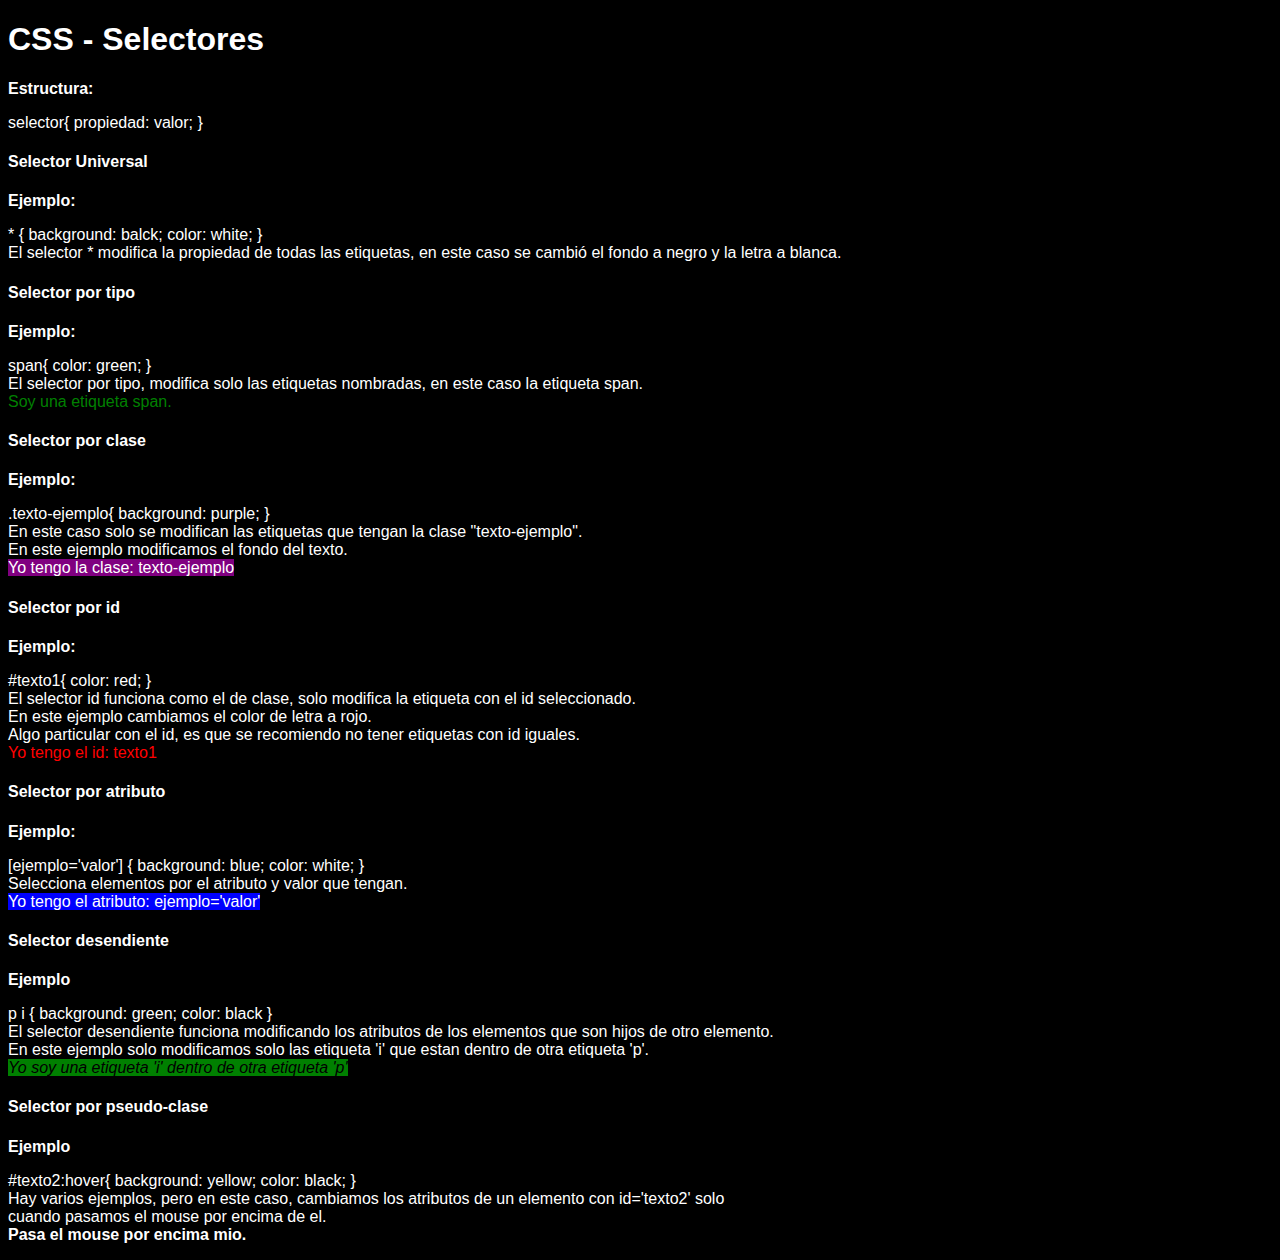
<file: css/00-selector.html>
<!DOCTYPE html>
<html lang="es">
<head>
    <meta charset="UTF-8">
    <meta http-equiv="X-UA-Compatible" content="IE=edge">
    <meta name="viewport" content="width=device-width, initial-scale=1.0">
    <link rel="stylesheet" href="00-selector.css">
    <title>Desarrollo Web/CSS - Selectores</title>
</head>
<body>
    <h1>CSS - Selectores</h1>
    <b>Estructura:</b>
    <p>
        selector{
            propiedad: valor;
        }
    </p>
    <h4>Selector Universal</h4>
    <b>Ejemplo:</b>
    <p>
        * {
            background: balck;
            color: white;
        } <br>
        El selector * modifica la propiedad de todas las etiquetas, en este caso se cambió el fondo a negro y la letra a blanca.
    </p>
    <h4>Selector por tipo</h4>
    <b>Ejemplo:</b>
    <p>
        span{
            color: green;
        } <br>
        El selector por tipo, modifica solo las etiquetas nombradas, en este caso la etiqueta span. <br> 
        <span>Soy una etiqueta span.</span>
    </p>
    <h4>Selector por clase</h4>
    <b>Ejemplo:</b>
    <p>
        .texto-ejemplo{
            background: purple;
        } <br>
        En este caso solo se modifican las etiquetas que tengan la clase "texto-ejemplo". <br>
        En este ejemplo modificamos el fondo del texto. <br>
        <span class="texto-ejemplo" >Yo tengo la clase: texto-ejemplo</span>
    </p>
    <h4>Selector por id</h4>
    <b>Ejemplo:</b>
    <p>
        #texto1{
            color: red;
        } <br>
        El selector id funciona como el de clase, solo modifica la etiqueta con el id seleccionado. <br>
        En este ejemplo cambiamos el color de letra a rojo. <br>
        Algo particular con el id, es que se recomiendo no tener etiquetas con id iguales. <br>
        <span id="texto1" >Yo tengo el id: texto1</span>
    </p>
    <h4>Selector por atributo</h4>
    <b>Ejemplo:</b>
    <p>
        [ejemplo='valor'] {
            background: blue;
            color: white;
        } <br>
        Selecciona elementos por el atributo y valor que tengan. <br>
        <span ejemplo='valor' >Yo tengo el atributo: ejemplo='valor'</span>
    </p>
    <h4>Selector desendiente</h4>
    <b>Ejemplo</b>
    <p>
        p i {
            background: green;
            color: black
        } <br>
        El selector desendiente funciona modificando los atributos de los elementos que son hijos de otro elemento. <br>
        En este ejemplo solo modificamos solo las etiqueta 'i' que estan dentro de otra etiqueta 'p'. <br>
        <i>Yo soy una etiqueta 'i' dentro de otra etiqueta 'p'</i> 
    </p>
    <h4>Selector por pseudo-clase</h4>
    <b>Ejemplo</b>
    <p>
        #texto2:hover{
            background: yellow;
            color: black;
        } <br>
        Hay varios ejemplos, pero en este caso, cambiamos los atributos de un elemento con id='texto2' solo <br>
        cuando pasamos el mouse por encima de el. <br>
        <b id="texto2" >Pasa el mouse por encima mio.</b>
    </p>
</body>
</html>
</file>
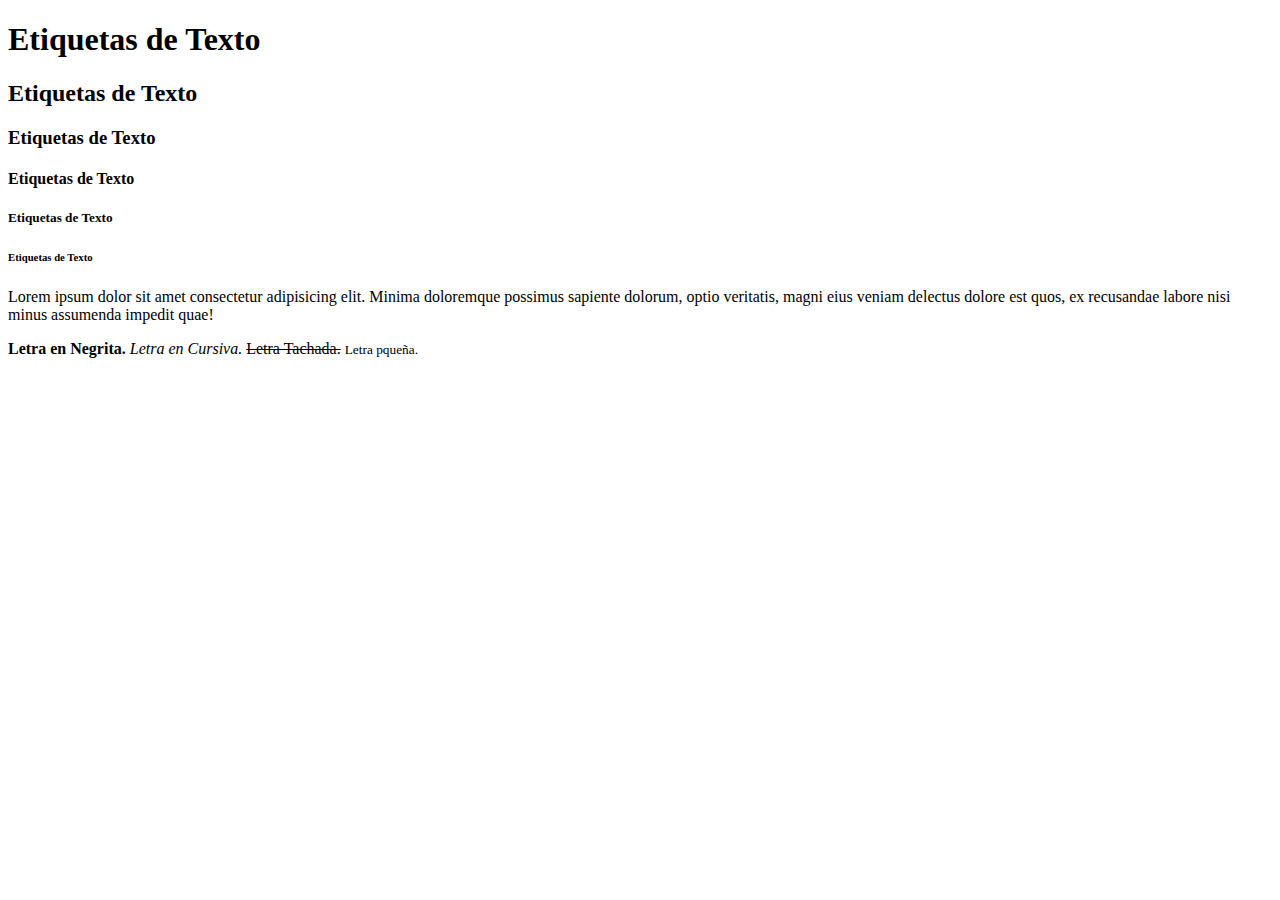
<file: html/00-holamundo.html>
<!DOCTYPE html>
<html lang="es">
<head>
    <meta charset="UTF-8">
    <meta http-equiv="X-UA-Compatible" content="IE=edge">
    <meta name="viewport" content="width=device-width, initial-scale=1.0">
    <title>Desarrollo Web/HTML - holaMundo</title>
</head>
<body>
    <h1>Etiquetas de Texto</h1>
    <h2>Etiquetas de Texto</h2>
    <h3>Etiquetas de Texto</h3>
    <h4>Etiquetas de Texto</h4>
    <h5>Etiquetas de Texto</h5>
    <h6>Etiquetas de Texto</h6>
    <p>Lorem ipsum dolor sit amet consectetur adipisicing elit. 
        Minima doloremque possimus sapiente dolorum, optio veritatis, 
        magni eius veniam delectus dolore est quos, ex recusandae labore 
        nisi minus assumenda impedit quae!</p>
    <b>Letra en Negrita.</b>
    <i>Letra en Cursiva.</i>
    <strike>Letra Tachada.</strike>
    <small>Letra pqueña.</small>
</body>
</html>
</file>
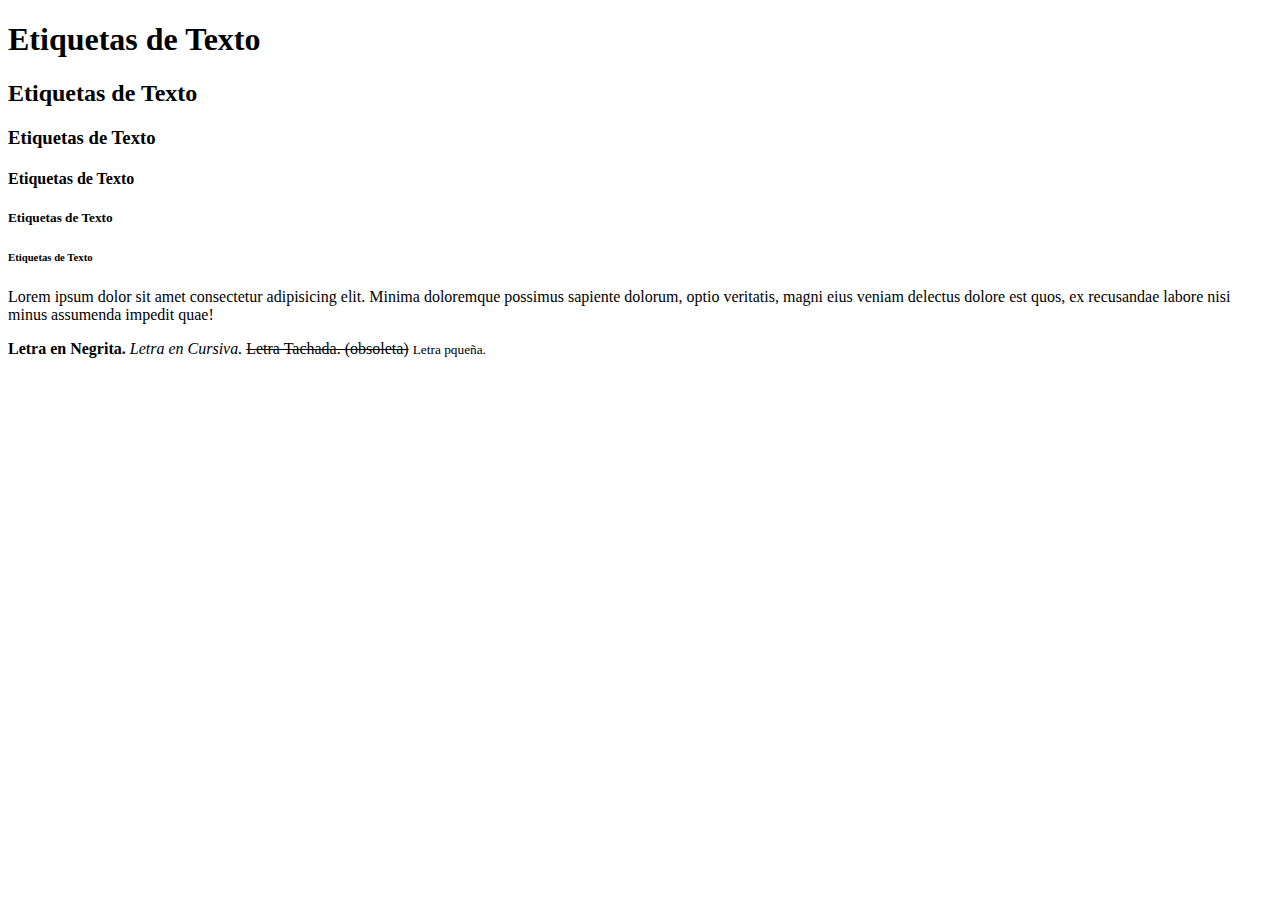
<file: html/00-texto.html>
<!DOCTYPE html>
<html lang="es">
<head>
    <meta charset="UTF-8">
    <meta http-equiv="X-UA-Compatible" content="IE=edge">
    <meta name="viewport" content="width=device-width, initial-scale=1.0">
    <title>Desarrollo Web/HTML - Etiquetas de Texto</title>
</head>
<body>
    <h1>Etiquetas de Texto</h1>
    <h2>Etiquetas de Texto</h2>
    <h3>Etiquetas de Texto</h3>
    <h4>Etiquetas de Texto</h4>
    <h5>Etiquetas de Texto</h5>
    <h6>Etiquetas de Texto</h6>
    <p>
        Lorem ipsum dolor sit amet consectetur adipisicing elit. 
        Minima doloremque possimus sapiente dolorum, optio veritatis, 
        magni eius veniam delectus dolore est quos, ex recusandae labore 
        nisi minus assumenda impedit quae!
    </p>
    <b>Letra en Negrita.</b>
    <i>Letra en Cursiva.</i>
    <strike>Letra Tachada. (obsoleta)</strike>
    <small>Letra pqueña.</small>
</body>
</html>
</file>
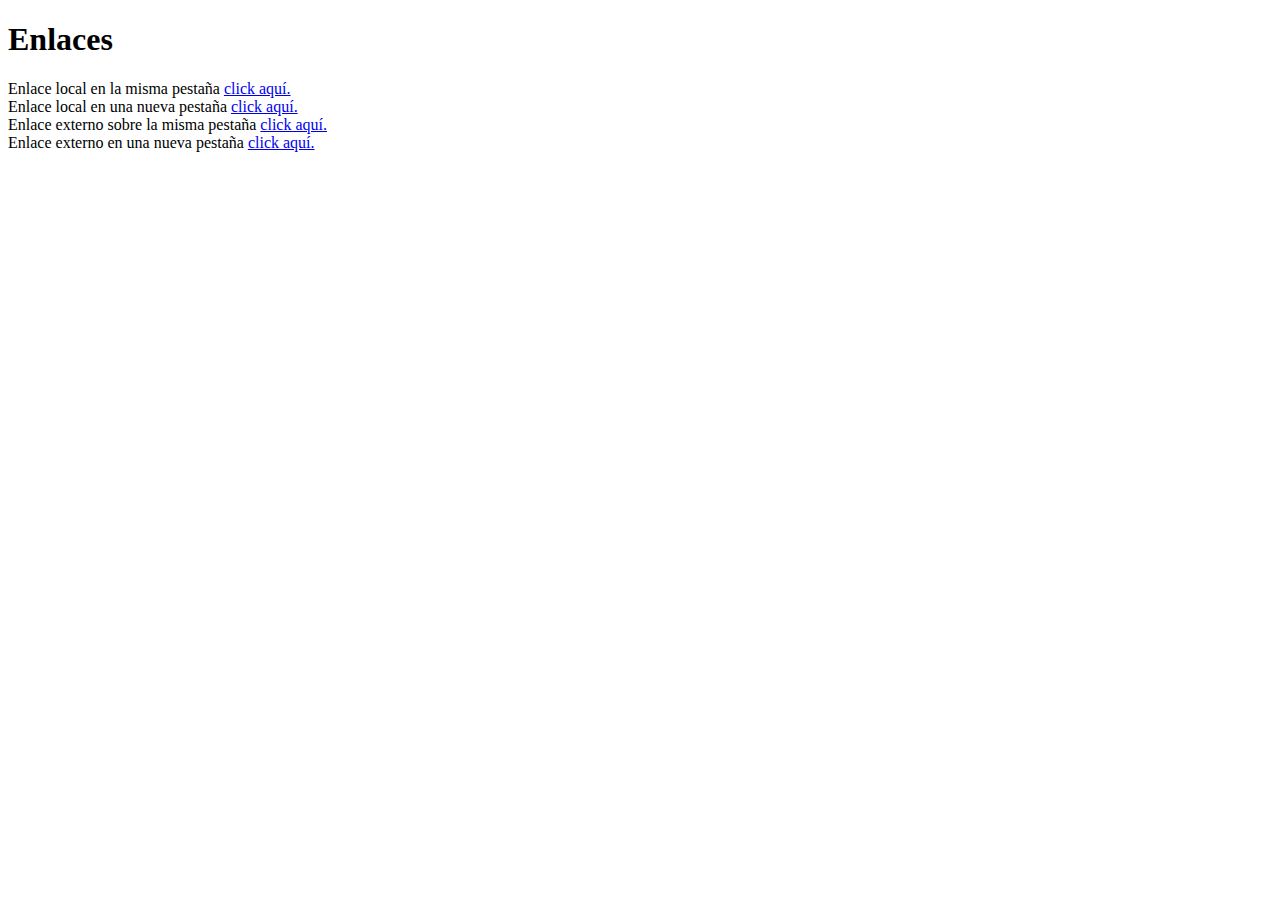
<file: html/01-enlaces.html>
<!DOCTYPE html>
<html lang="es">
<head>
    <meta charset="UTF-8">
    <meta http-equiv="X-UA-Compatible" content="IE=edge">
    <meta name="viewport" content="width=device-width, initial-scale=1.0">
    <title>Desarrollo Web/HTML - Enlaces</title>
</head>
<body>
    <h1>Enlaces</h1>
    <p>
        Enlace local en la misma pestaña <a href="00-holamundo.html" target="_top">click aquí.</a><br>
        Enlace local en una nueva pestaña <a href="00-holamundo.html" target="_blank">click aquí.</a><br>
        Enlace externo sobre la misma pestaña <a href="https://google.com" target="_top">click aquí.</a><br>
        Enlace externo en una nueva pestaña <a href="https://google.com" target="_blank">click aquí.</a><br>
    </p>
</body>
</html>
</file>
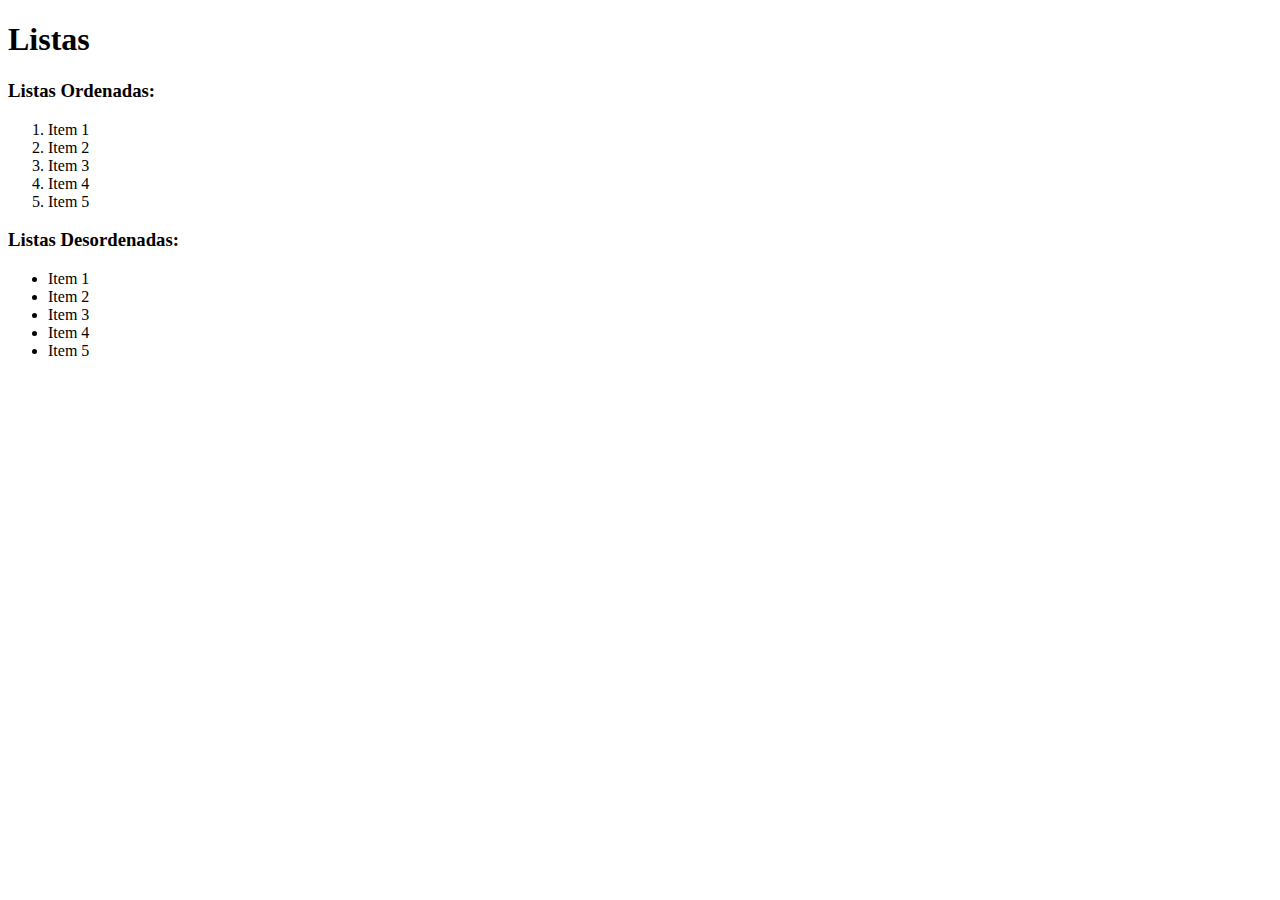
<file: html/02-listas.html>
<!DOCTYPE html>
<html lang="es">
<head>
    <meta charset="UTF-8">
    <meta http-equiv="X-UA-Compatible" content="IE=edge">
    <meta name="viewport" content="width=device-width, initial-scale=1.0">
    <title>Desarrollo Web/HTML - Listas</title>
</head>
<body>
    <h1>Listas</h1>
    <h3>Listas Ordenadas:</h3>
    <ol>
        <li>Item 1</li>
        <li>Item 2</li>
        <li>Item 3</li>
        <li>Item 4</li>
        <li>Item 5</li>
    </ol>
    <h3>Listas Desordenadas:</h3>
    <ul>
        <li>Item 1</li>
        <li>Item 2</li>
        <li>Item 3</li>
        <li>Item 4</li>
        <li>Item 5</li>
    </ul>
</body>
</html>
</file>
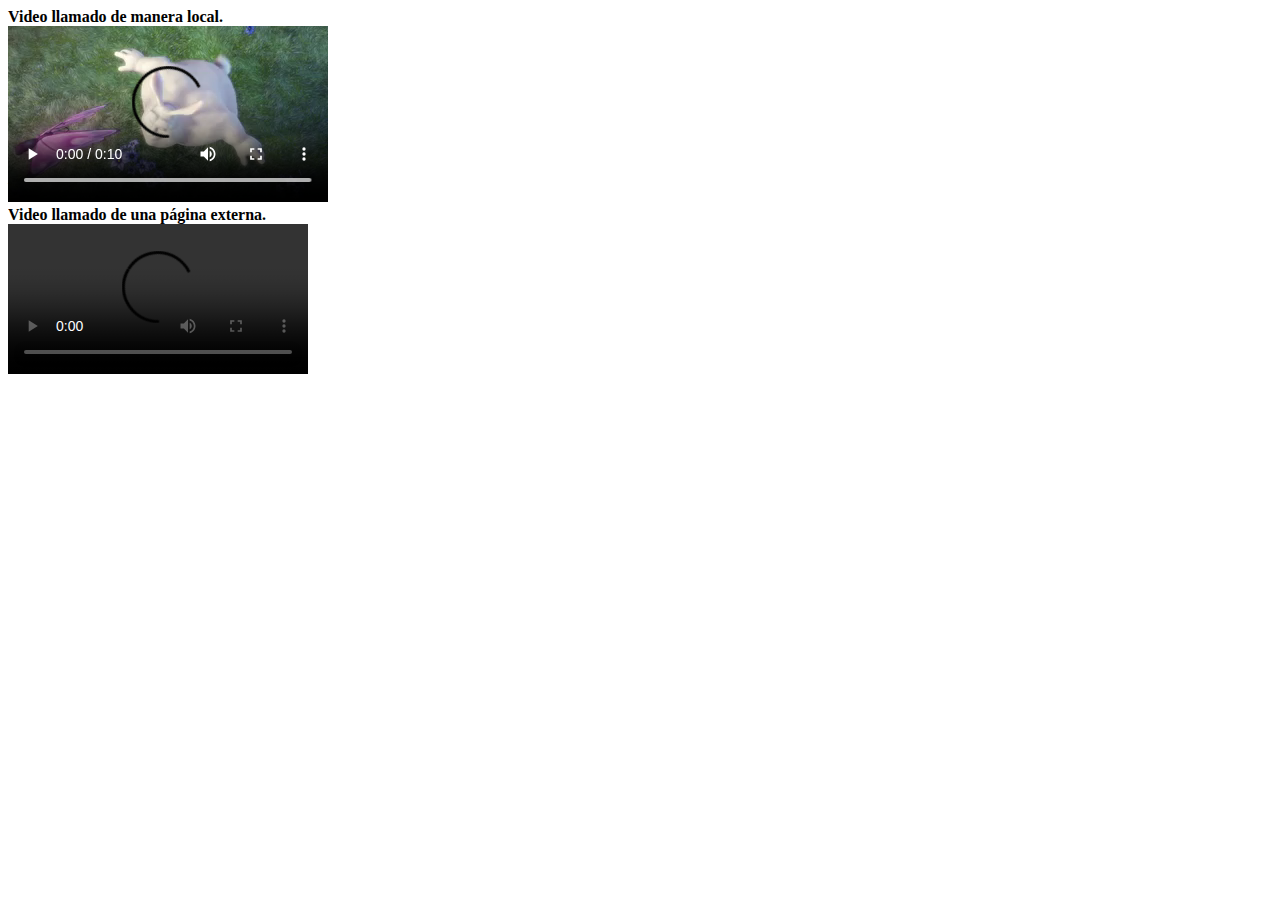
<file: html/04-video.html>
<!DOCTYPE html>
<html lang="es">
<head>
    <meta charset="UTF-8">
    <meta http-equiv="X-UA-Compatible" content="IE=edge">
    <meta name="viewport" content="width=device-width, initial-scale=1.0">
    <title>Desarrollo Web/HTML - Videos</title>
</head>
<body>
    <b>Video llamado de manera local.</b><br>
    <video src="../multimedia/mov_bbb.mp4" controls></video><br>
    <b>Video llamado de una página externa.</b><br>
    <video src="https://www.w3schools.com/html/mov_bbb.mp4" controls></video>
</body>
</html>
</file>
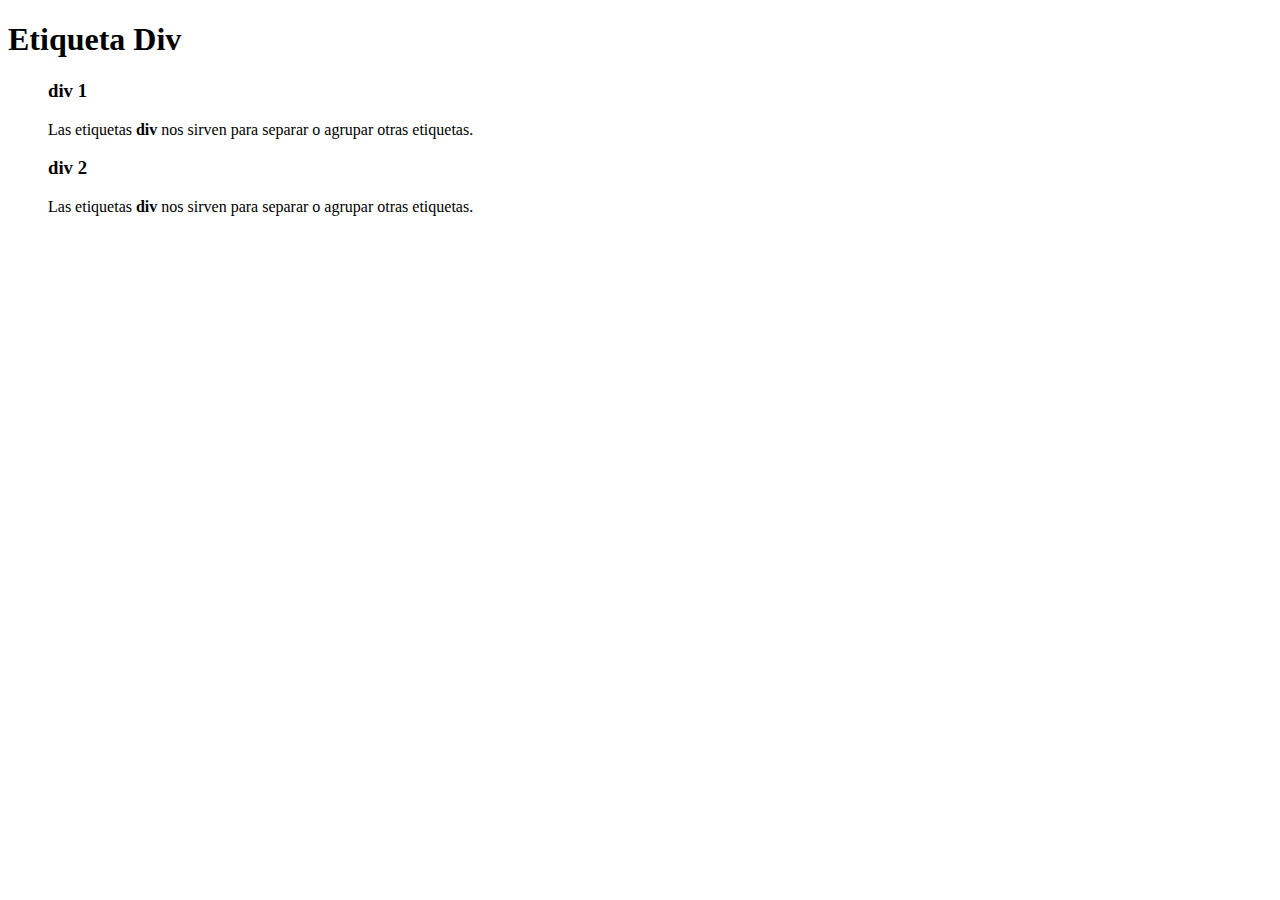
<file: html/05-div.html>
<!DOCTYPE html>
<html lang="es">
<head>
    <meta charset="UTF-8">
    <meta http-equiv="X-UA-Compatible" content="IE=edge">
    <meta name="viewport" content="width=device-width, initial-scale=1.0">
    <title>Desarrollo Web/HTML - Div</title>
</head>
<body>
    <h1>Etiqueta Div</h1>
    <dir>
        <h3>div 1</h3>
        <p>
            Las etiquetas <b>div</b> nos sirven para separar o agrupar otras etiquetas.
        </p>
    </dir>
    <dir>
        <h3>div 2</h3>
        <p>
            Las etiquetas <b>div</b> nos sirven para separar o agrupar otras etiquetas.
        </p>
    </dir>
</body>
</html>
</file>
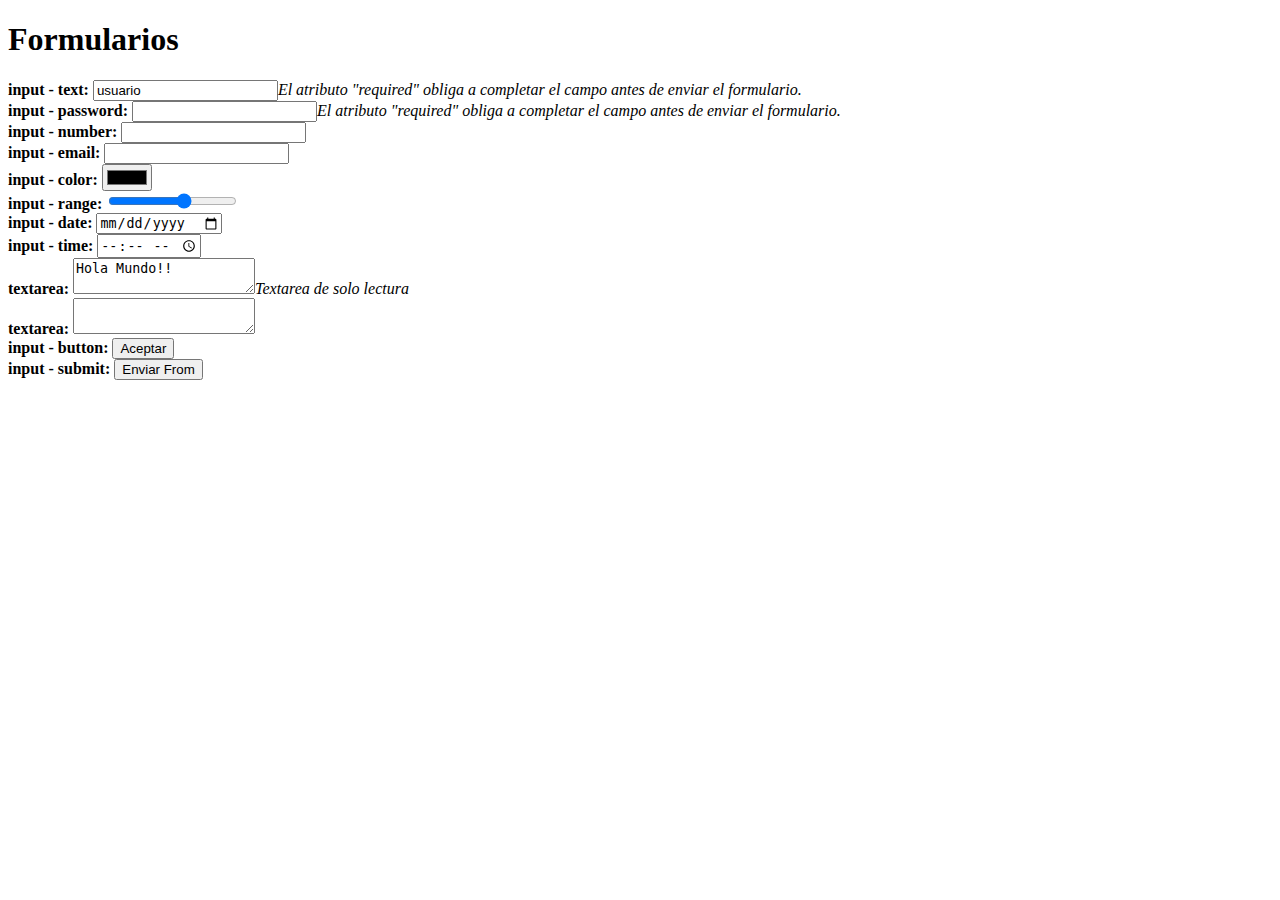
<file: html/06-formularios.html>
<!DOCTYPE html>
<html lang="es">
<head>
    <meta charset="UTF-8">
    <meta http-equiv="X-UA-Compatible" content="IE=edge">
    <meta name="viewport" content="width=device-width, initial-scale=1.0">
    <title>Desarrollo Web/HTML - Formularios</title>
</head>
<body>
    <h1>Formularios</h1>
    <form>
        <b>input - text: </b>
        <input type="text" value="usuario" required><i>El atributo "required" obliga a completar el campo antes de enviar el formulario.</i><br>
        <b>input - password: </b>
        <input type="password" required><i>El atributo "required" obliga a completar el campo antes de enviar el formulario.</i><br>
        <b>input - number: </b>
        <input type="number"><br>
        <b>input - email: </b>
        <input type="email"><br>
        <b>input - color: </b>
        <input type="color"><br>
        <b>input - range: </b>
        <input type="range" min="0" max="5"><br>
        <b>input - date: </b>
        <input type="date"><br>
        <b>input - time: </b>
        <input type="time"><br>
        <b>textarea: </b>
        <textarea readonly>Hola Mundo!!</textarea><i>Textarea de solo lectura</i><br>
        <b>textarea: </b>
        <textarea></textarea><br>
        <b>input - button: </b>
        <input type="button" value="Aceptar"><br>
        <b>input - submit: </b>
        <input type="submit" value="Enviar From"><br>
    </form>
</body>
</html>
</file>
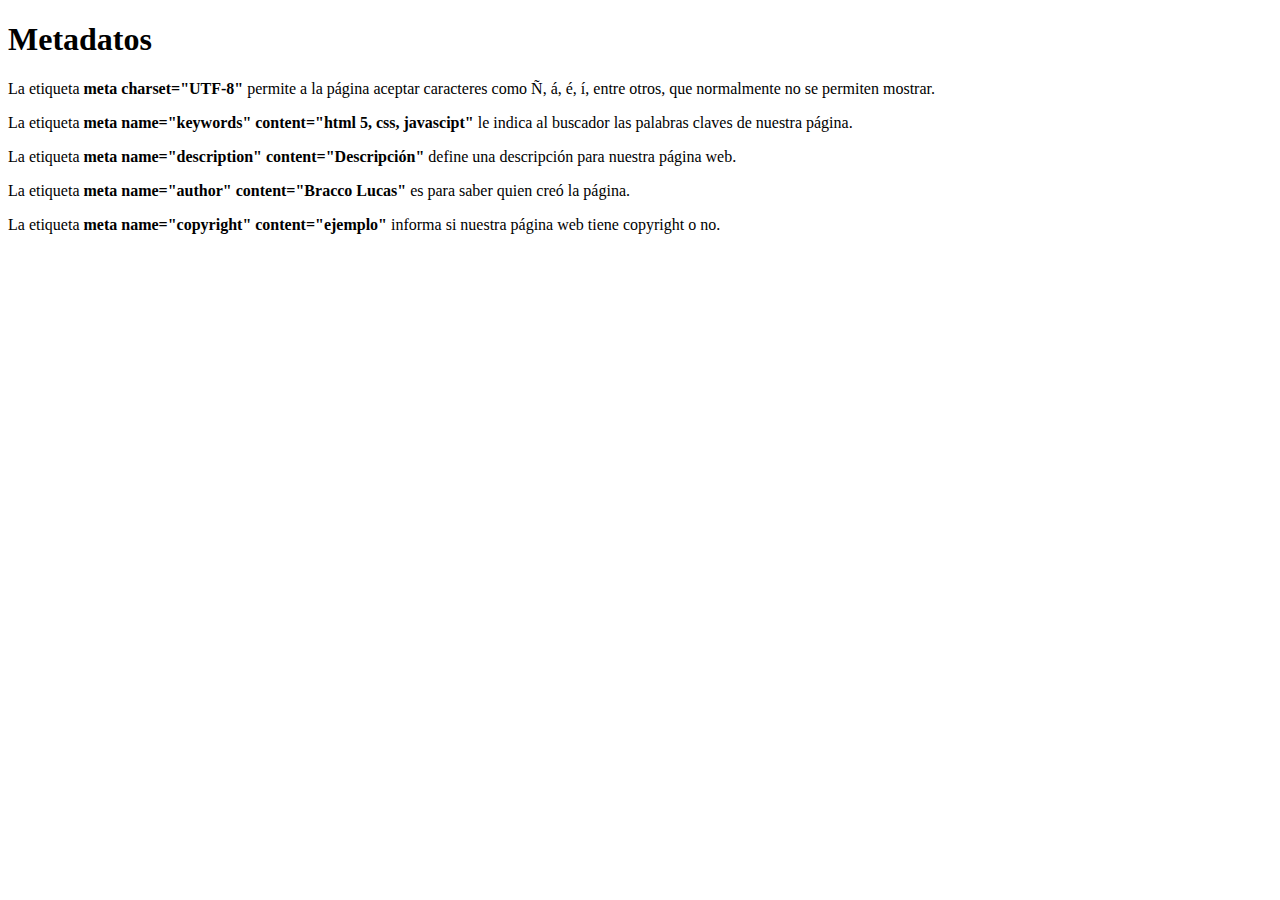
<file: html/07-metadatos.html>
<!DOCTYPE html>
<html lang="es">
<head>
    <meta charset="UTF-8">
    <meta name="keywords" content="html 5, css, javascipt">
    <meta name="description" content="Esta es una página de un curso donde se va a aprender HTML5, CSS y JavaScript">
    <meta name="author" content="Bracco Lucas">
    <meta name="copyright" content="">
    <meta http-equiv="X-UA-Compatible" content="IE=edge">
    <meta name="viewport" content="width=device-width, initial-scale=1.0">
    <title>Desarrollo Web/HTML - Metadatos</title>
</head>
<body>
    <h1>Metadatos</h1>
    <div>
        <p>
            La etiqueta <b>meta charset="UTF-8"</b> permite a la página aceptar caracteres como Ñ, á, é, í, entre otros, que normalmente no se permiten mostrar. 
        </p>
        <p>
            La etiqueta <b>meta name="keywords" content="html 5, css, javascipt"</b> le indica al buscador las palabras claves de nuestra página.
        </p>
        <p>
            La etiqueta <b>meta name="description" content="Descripción"</b> define una descripción para nuestra página web.
        </p>
        <p>
            La etiqueta <b>meta name="author" content="Bracco Lucas"</b> es para saber quien creó la página.
        </p>
        <p>
            La etiqueta <b>meta name="copyright" content="ejemplo"</b> informa si nuestra página web tiene copyright o no.
        </p>
    </div>
</body>
</html>
</file>
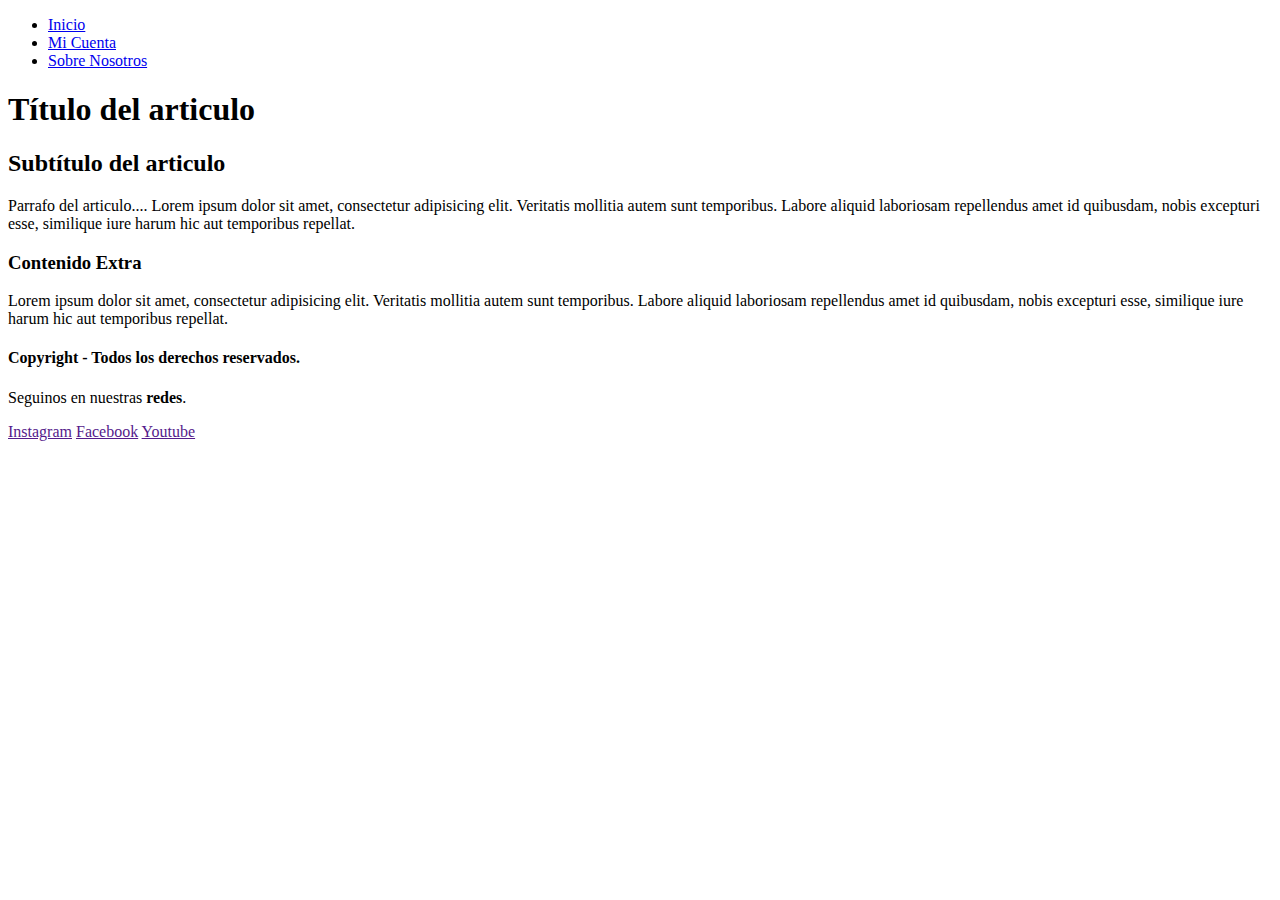
<file: html/08-semantica.html>
<!DOCTYPE html>
<html lang="es">
<head>
    <meta charset="UTF-8">
    <meta http-equiv="X-UA-Compatible" content="IE=edge">
    <meta name="viewport" content="width=device-width, initial-scale=1.0">
    <title>Desarrollo Web/HTML - Semántica</title>
</head>
<body>
    <header>
        <nav>
            <ul>
                <li><a href="#">Inicio</a></li>
                <li><a href="#">Mi Cuenta</a></li>
                <li><a href="#">Sobre Nosotros</a></li>
            </ul>
        </nav>
    </header>
    <article>
        <section>
            <h1>Título del articulo</h1>
            <h2>Subtítulo del articulo</h2>
            <p>
                Parrafo del articulo.... Lorem ipsum dolor sit amet, consectetur adipisicing elit. 
                Veritatis mollitia autem sunt temporibus. Labore aliquid laboriosam repellendus 
                amet id quibusdam, nobis excepturi esse, similique iure harum hic aut temporibus repellat.
            </p>
        </section>
    </article>
    <aside>
        <h3>Contenido Extra</h3>
        <p>
            Lorem ipsum dolor sit amet, consectetur adipisicing elit. 
            Veritatis mollitia autem sunt temporibus. Labore aliquid laboriosam repellendus 
            amet id quibusdam, nobis excepturi esse, similique iure harum hic aut temporibus repellat.
        </p>
    </aside>
    <footer>
        <h4>Copyright - Todos los derechos reservados.</h4>
        <p>Seguinos en nuestras <b>redes</b>.</p>
        <a href="">Instagram</a>
        <a href="">Facebook</a>
        <a href="">Youtube</a>
    </footer>
</body>
</html>
</file>
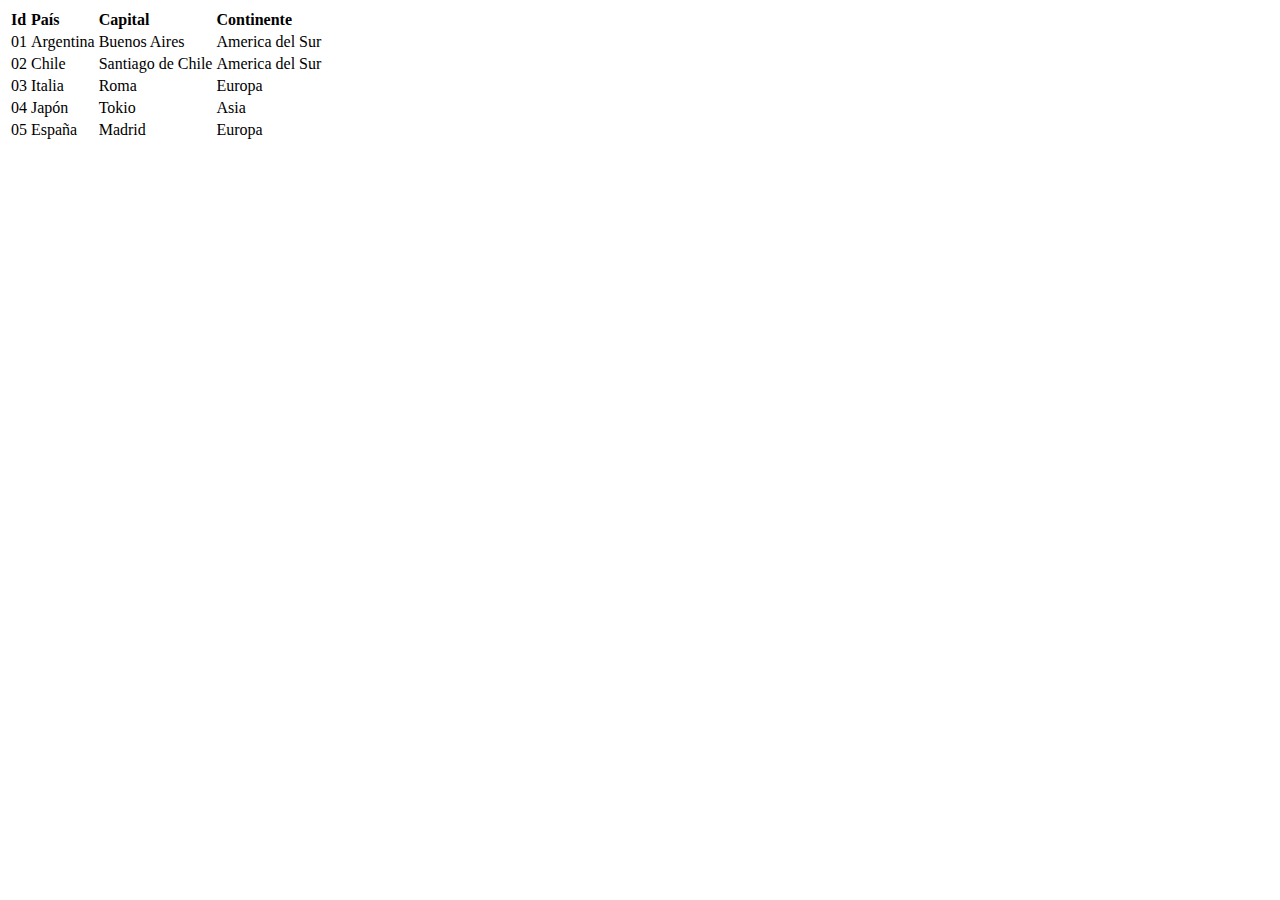
<file: html/09-tablas.html>
<!DOCTYPE html>
<html lang="es">
<head>
    <meta charset="UTF-8">
    <meta http-equiv="X-UA-Compatible" content="IE=edge">
    <meta name="viewport" content="width=device-width, initial-scale=1.0">
    <title>Desarrollo Web/HTML - Tablas</title>
</head>
<body>
    <table>
        <tr>
            <td><b>Id</b></td>
            <td><b>País</b></td>
            <td><b>Capital</b></td>
            <td><b>Continente</b></td>
        </tr>
        <tr>
            <td>01</td>
            <td>Argentina</td>
            <td>Buenos Aires</td>
            <td>America del Sur</td>
        </tr>
        <tr>
            <td>02</td>
            <td>Chile</td>
            <td>Santiago de Chile</td>
            <td>America del Sur</td>
        </tr>
        <tr>
            <td>03</td>
            <td>Italia</td>
            <td>Roma</td>
            <td>Europa</td>
        </tr>
        <tr>
            <td>04</td>
            <td>Japón</td>
            <td>Tokio</td>
            <td>Asia</td>
        </tr>
        <tr>
            <td>05</td>
            <td>España</td>
            <td>Madrid</td>
            <td>Europa</td>
        </tr>
    </table>
</body>
</html>
</file>
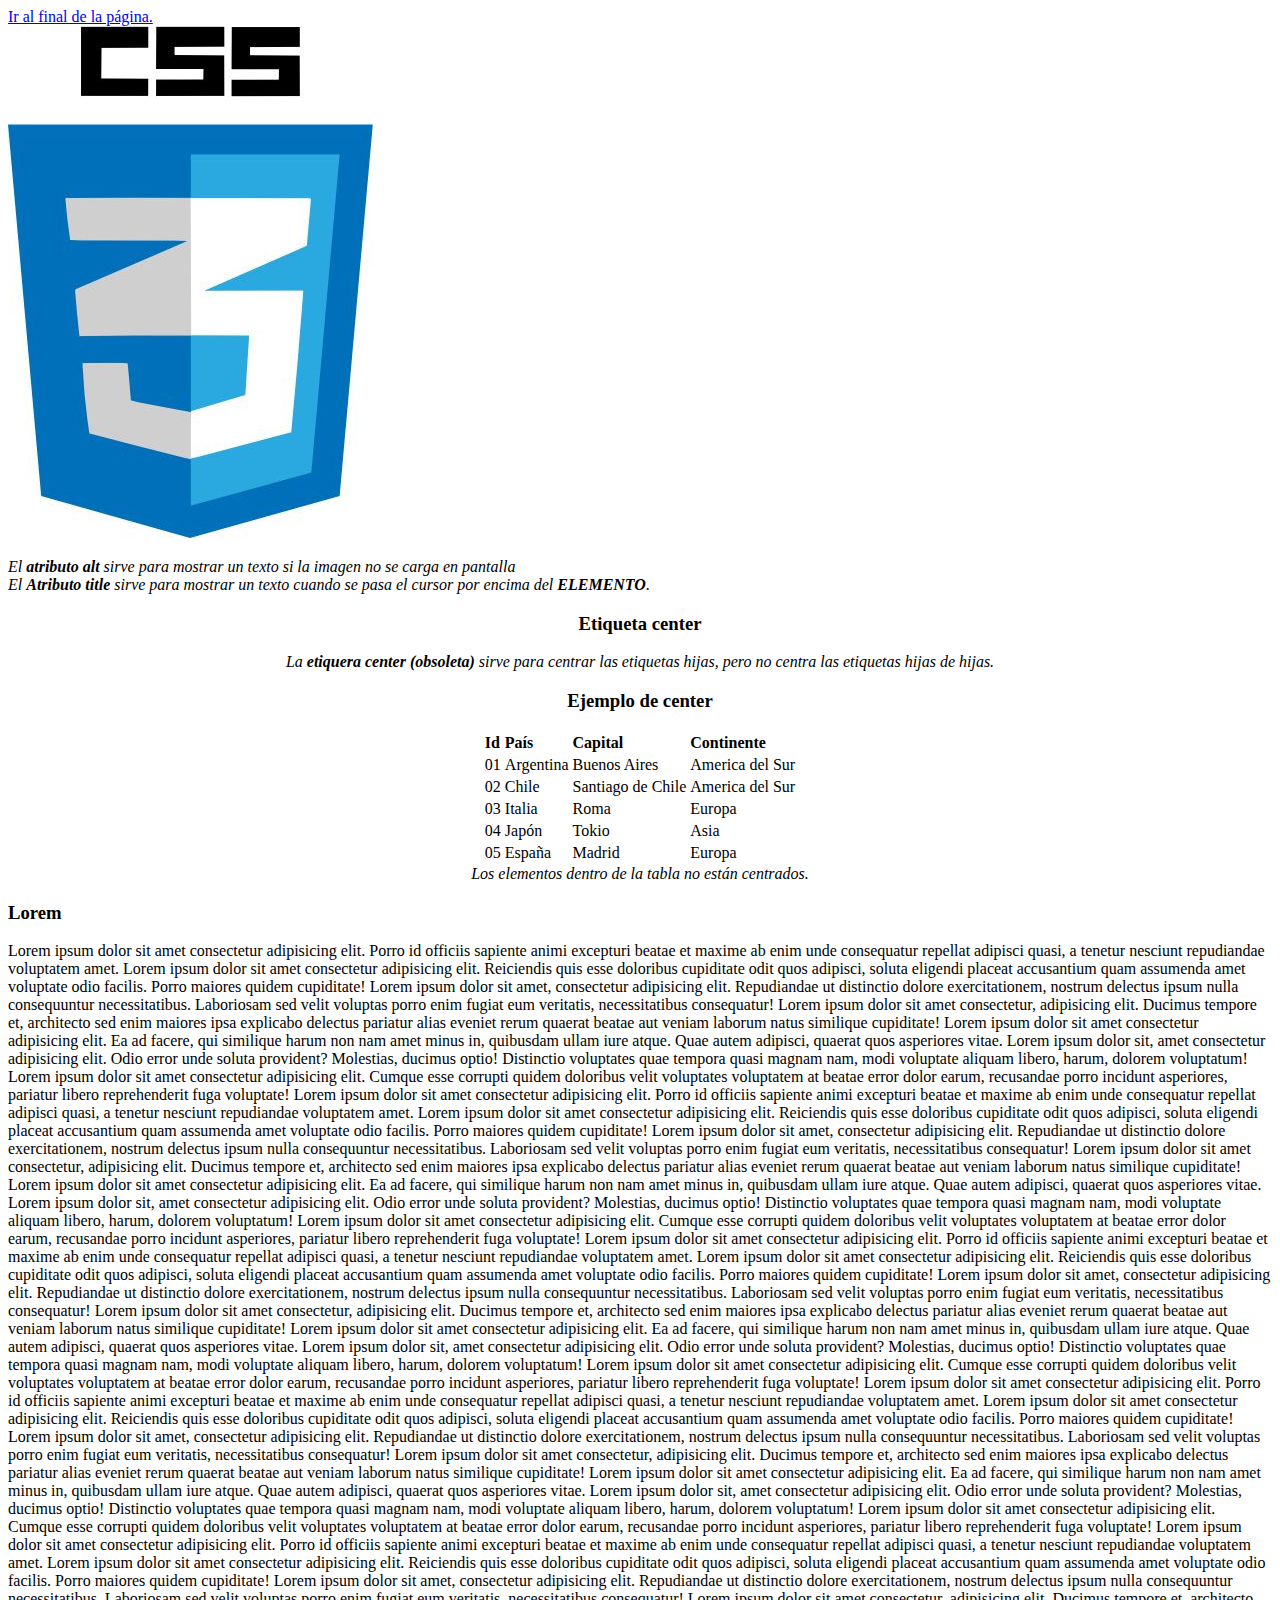
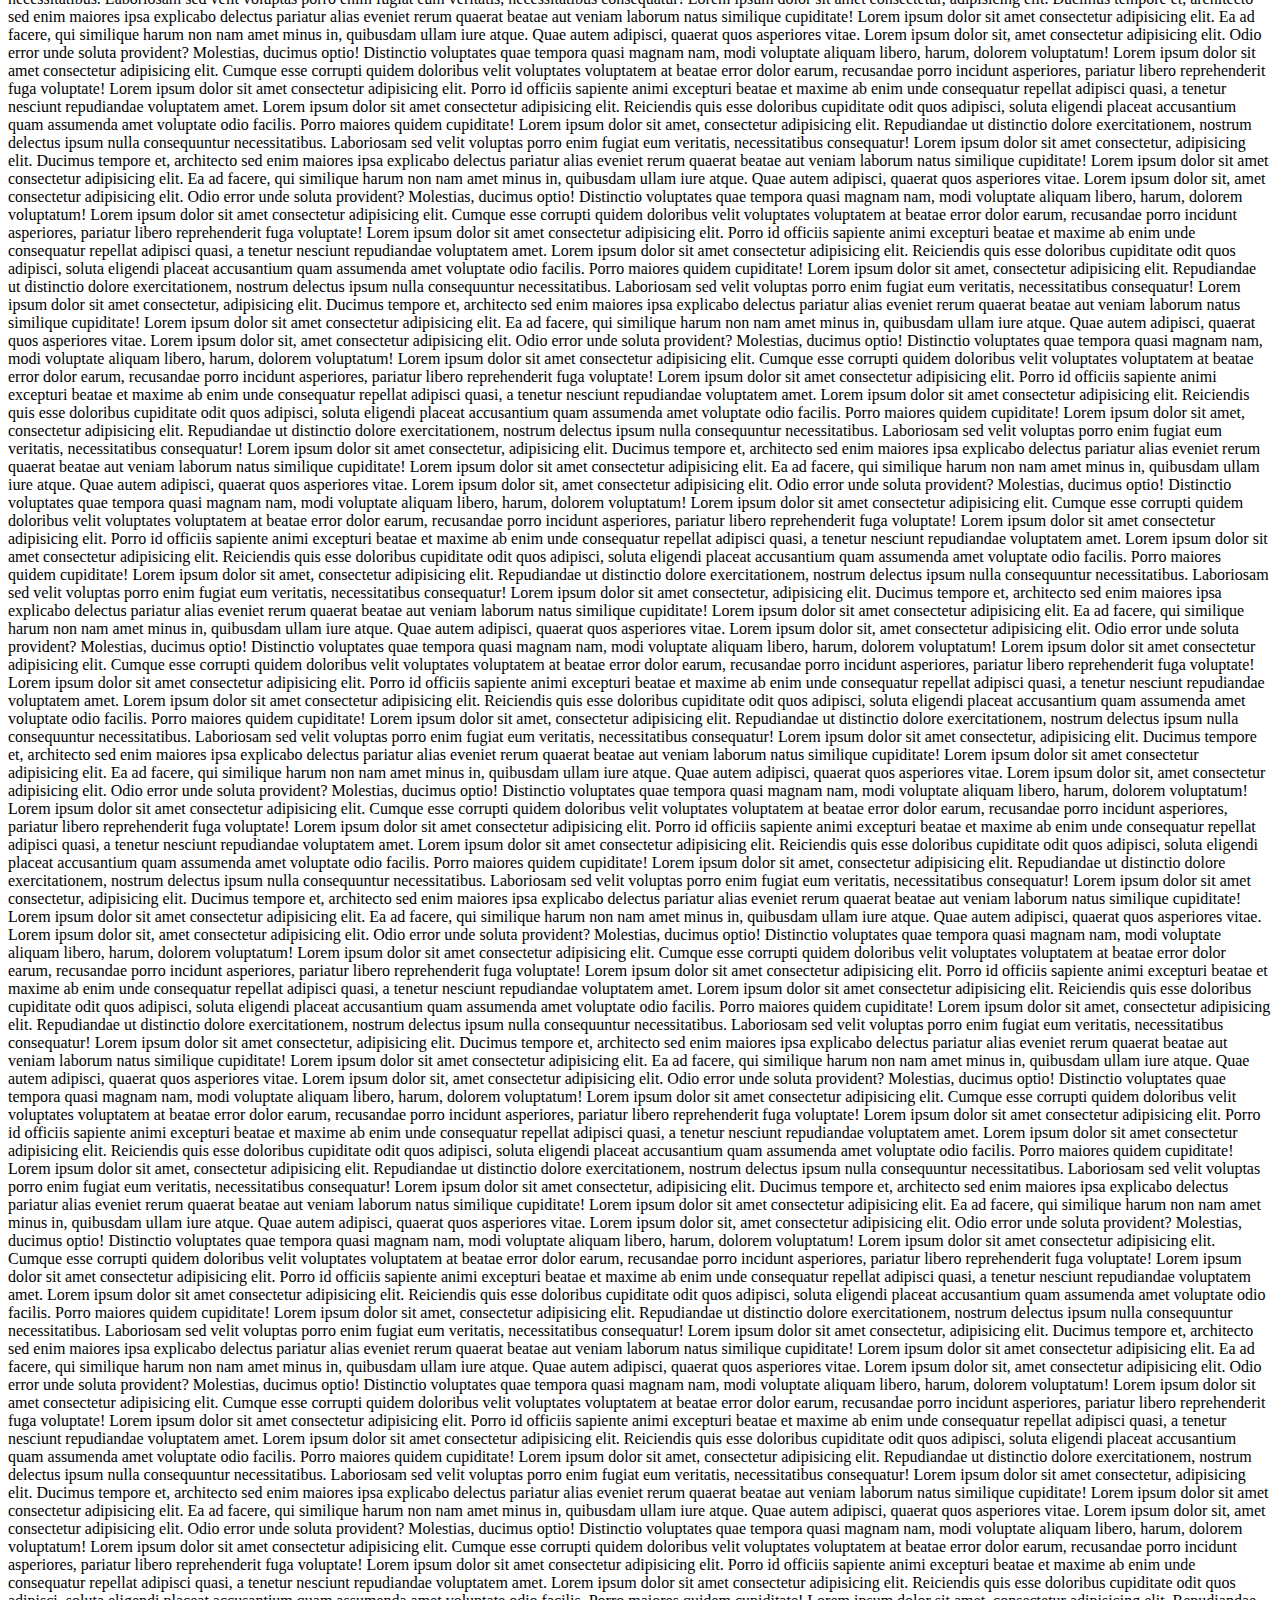
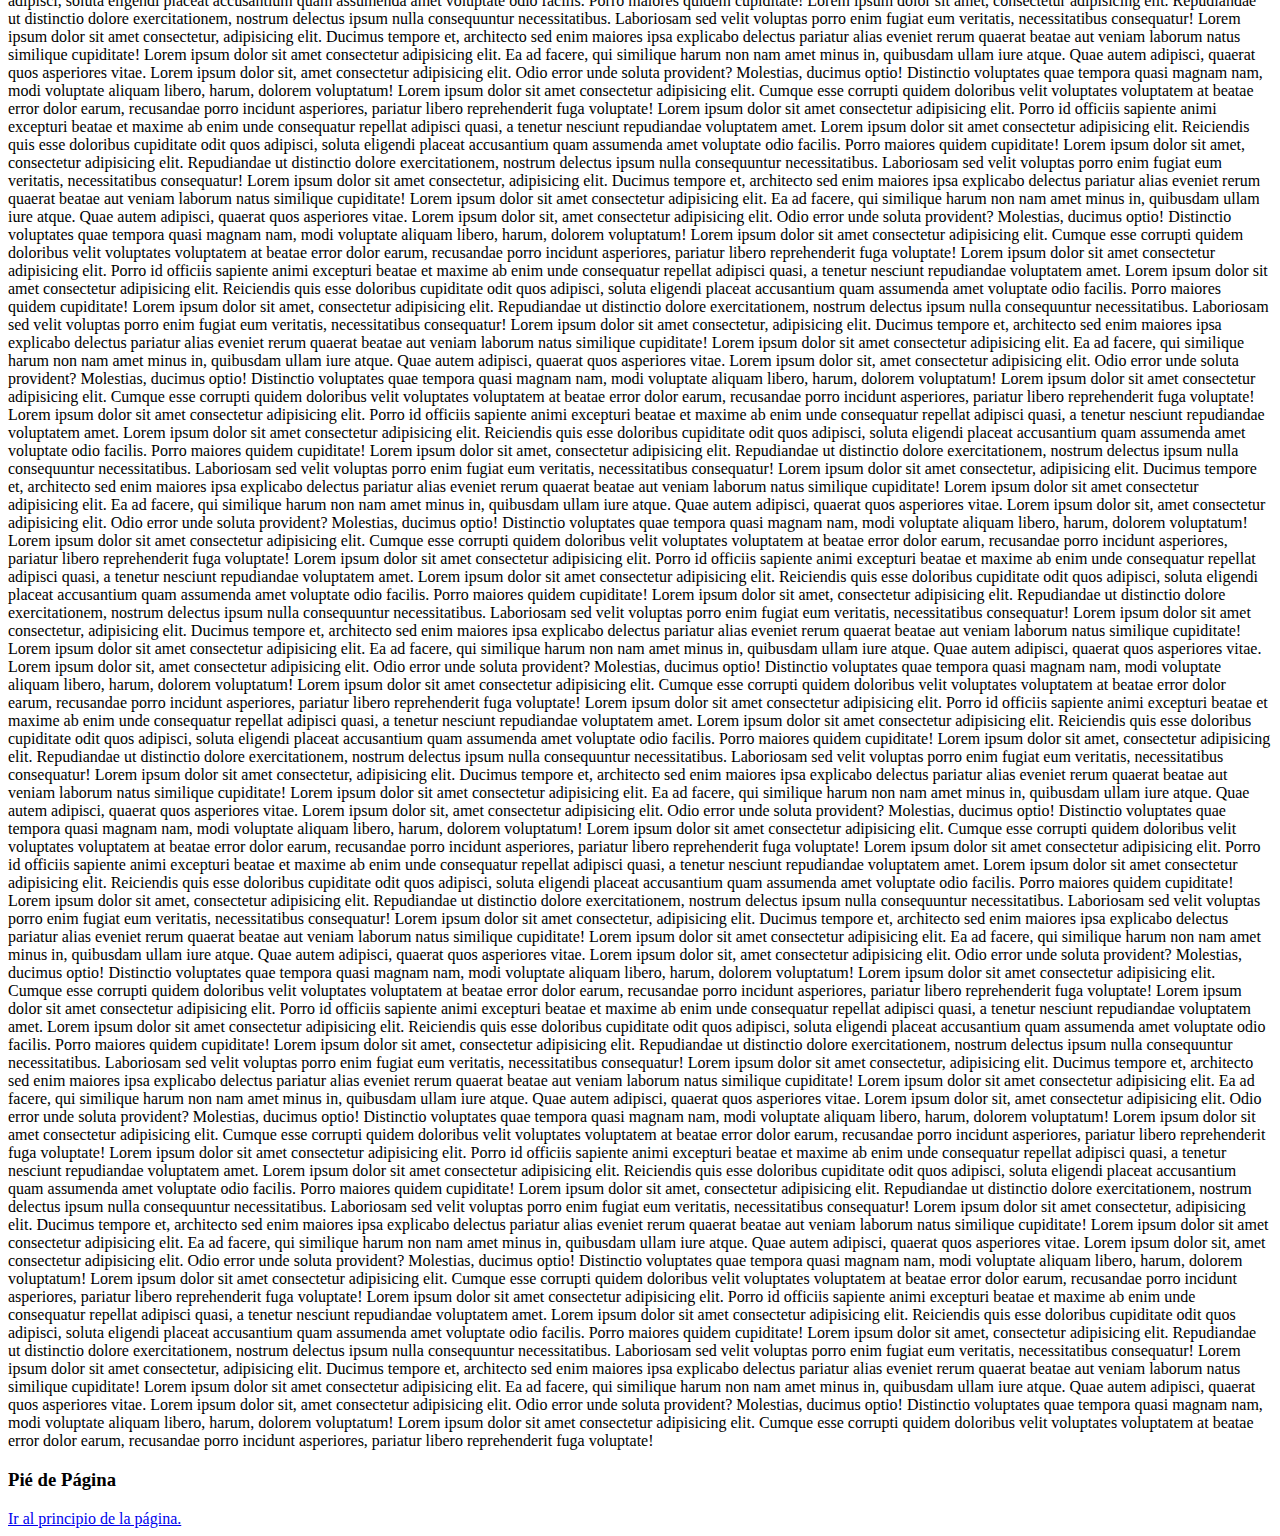
<file: html/10-alt-title-center-id.html>
<!DOCTYPE html>
<html lang="es">
<head>
    <meta charset="UTF-8">
    <meta http-equiv="X-UA-Compatible" content="IE=edge">
    <meta name="viewport" content="width=device-width, initial-scale=1.0">
    <title>Desarrollo Web/HTML - Alt, Title, Center, Id</title>
</head>
<body>
    <a href="#final" id="inicio">Ir al final de la página.</a><br>
    <img src="../img/CSS3.png" alt="CSS" title="Logo de CSS">
    <p>
        <i>El <b>atributo alt</b> sirve para mostrar un texto si la imagen no se carga en pantalla</i><br>
        <i>El <b>Atributo title</b> sirve para mostrar un texto cuando se pasa el cursor por encima del <b title="Elemento">ELEMENTO</b>.</i>
    </p>
    <center>
        <h3>Etiqueta center</h3>
        <p>
            <i>La <b>etiquera center (obsoleta)</b> sirve para centrar las etiquetas hijas, pero no centra las etiquetas hijas de hijas.</i>
        </p>
    </center>
    <center>
        <h3>Ejemplo de center</h3>
        <table>
            <tr>
                <td><b>Id</b></td>
                <td><b>País</b></td>
                <td><b>Capital</b></td>
                <td><b>Continente</b></td>
            </tr>
            <tr>
                <td>01</td>
                <td>Argentina</td>
                <td>Buenos Aires</td>
                <td>America del Sur</td>
            </tr>
            <tr>
                <td>02</td>
                <td>Chile</td>
                <td>Santiago de Chile</td>
                <td>America del Sur</td>
            </tr>
            <tr>
                <td>03</td>
                <td>Italia</td>
                <td>Roma</td>
                <td>Europa</td>
            </tr>
            <tr>
                <td>04</td>
                <td>Japón</td>
                <td>Tokio</td>
                <td>Asia</td>
            </tr>
            <tr>
                <td>05</td>
                <td>España</td>
                <td>Madrid</td>
                <td>Europa</td>
            </tr>
        </table>
        <i>Los elementos dentro de la tabla no están centrados.</i>
    </center>
    <h3>Lorem</h3>
    <p>
        Lorem ipsum dolor sit amet consectetur adipisicing elit. Porro id officiis sapiente animi excepturi beatae et maxime ab enim unde consequatur repellat adipisci quasi, a tenetur nesciunt repudiandae voluptatem amet.
        Lorem ipsum dolor sit amet consectetur adipisicing elit. Reiciendis quis esse doloribus cupiditate odit quos adipisci, soluta eligendi placeat accusantium quam assumenda amet voluptate odio facilis. Porro maiores quidem cupiditate!
        Lorem ipsum dolor sit amet, consectetur adipisicing elit. Repudiandae ut distinctio dolore exercitationem, nostrum delectus ipsum nulla consequuntur necessitatibus. Laboriosam sed velit voluptas porro enim fugiat eum veritatis, necessitatibus consequatur!
        Lorem ipsum dolor sit amet consectetur, adipisicing elit. Ducimus tempore et, architecto sed enim maiores ipsa explicabo delectus pariatur alias eveniet rerum quaerat beatae aut veniam laborum natus similique cupiditate!
        Lorem ipsum dolor sit amet consectetur adipisicing elit. Ea ad facere, qui similique harum non nam amet minus in, quibusdam ullam iure atque. Quae autem adipisci, quaerat quos asperiores vitae.
        Lorem ipsum dolor sit, amet consectetur adipisicing elit. Odio error unde soluta provident? Molestias, ducimus optio! Distinctio voluptates quae tempora quasi magnam nam, modi voluptate aliquam libero, harum, dolorem voluptatum!
        Lorem ipsum dolor sit amet consectetur adipisicing elit. Cumque esse corrupti quidem doloribus velit voluptates voluptatem at beatae error dolor earum, recusandae porro incidunt asperiores, pariatur libero reprehenderit fuga voluptate!
        Lorem ipsum dolor sit amet consectetur adipisicing elit. Porro id officiis sapiente animi excepturi beatae et maxime ab enim unde consequatur repellat adipisci quasi, a tenetur nesciunt repudiandae voluptatem amet.
        Lorem ipsum dolor sit amet consectetur adipisicing elit. Reiciendis quis esse doloribus cupiditate odit quos adipisci, soluta eligendi placeat accusantium quam assumenda amet voluptate odio facilis. Porro maiores quidem cupiditate!
        Lorem ipsum dolor sit amet, consectetur adipisicing elit. Repudiandae ut distinctio dolore exercitationem, nostrum delectus ipsum nulla consequuntur necessitatibus. Laboriosam sed velit voluptas porro enim fugiat eum veritatis, necessitatibus consequatur!
        Lorem ipsum dolor sit amet consectetur, adipisicing elit. Ducimus tempore et, architecto sed enim maiores ipsa explicabo delectus pariatur alias eveniet rerum quaerat beatae aut veniam laborum natus similique cupiditate!
        Lorem ipsum dolor sit amet consectetur adipisicing elit. Ea ad facere, qui similique harum non nam amet minus in, quibusdam ullam iure atque. Quae autem adipisci, quaerat quos asperiores vitae.
        Lorem ipsum dolor sit, amet consectetur adipisicing elit. Odio error unde soluta provident? Molestias, ducimus optio! Distinctio voluptates quae tempora quasi magnam nam, modi voluptate aliquam libero, harum, dolorem voluptatum!
        Lorem ipsum dolor sit amet consectetur adipisicing elit. Cumque esse corrupti quidem doloribus velit voluptates voluptatem at beatae error dolor earum, recusandae porro incidunt asperiores, pariatur libero reprehenderit fuga voluptate!
        Lorem ipsum dolor sit amet consectetur adipisicing elit. Porro id officiis sapiente animi excepturi beatae et maxime ab enim unde consequatur repellat adipisci quasi, a tenetur nesciunt repudiandae voluptatem amet.
        Lorem ipsum dolor sit amet consectetur adipisicing elit. Reiciendis quis esse doloribus cupiditate odit quos adipisci, soluta eligendi placeat accusantium quam assumenda amet voluptate odio facilis. Porro maiores quidem cupiditate!
        Lorem ipsum dolor sit amet, consectetur adipisicing elit. Repudiandae ut distinctio dolore exercitationem, nostrum delectus ipsum nulla consequuntur necessitatibus. Laboriosam sed velit voluptas porro enim fugiat eum veritatis, necessitatibus consequatur!
        Lorem ipsum dolor sit amet consectetur, adipisicing elit. Ducimus tempore et, architecto sed enim maiores ipsa explicabo delectus pariatur alias eveniet rerum quaerat beatae aut veniam laborum natus similique cupiditate!
        Lorem ipsum dolor sit amet consectetur adipisicing elit. Ea ad facere, qui similique harum non nam amet minus in, quibusdam ullam iure atque. Quae autem adipisci, quaerat quos asperiores vitae.
        Lorem ipsum dolor sit, amet consectetur adipisicing elit. Odio error unde soluta provident? Molestias, ducimus optio! Distinctio voluptates quae tempora quasi magnam nam, modi voluptate aliquam libero, harum, dolorem voluptatum!
        Lorem ipsum dolor sit amet consectetur adipisicing elit. Cumque esse corrupti quidem doloribus velit voluptates voluptatem at beatae error dolor earum, recusandae porro incidunt asperiores, pariatur libero reprehenderit fuga voluptate!
        Lorem ipsum dolor sit amet consectetur adipisicing elit. Porro id officiis sapiente animi excepturi beatae et maxime ab enim unde consequatur repellat adipisci quasi, a tenetur nesciunt repudiandae voluptatem amet.
        Lorem ipsum dolor sit amet consectetur adipisicing elit. Reiciendis quis esse doloribus cupiditate odit quos adipisci, soluta eligendi placeat accusantium quam assumenda amet voluptate odio facilis. Porro maiores quidem cupiditate!
        Lorem ipsum dolor sit amet, consectetur adipisicing elit. Repudiandae ut distinctio dolore exercitationem, nostrum delectus ipsum nulla consequuntur necessitatibus. Laboriosam sed velit voluptas porro enim fugiat eum veritatis, necessitatibus consequatur!
        Lorem ipsum dolor sit amet consectetur, adipisicing elit. Ducimus tempore et, architecto sed enim maiores ipsa explicabo delectus pariatur alias eveniet rerum quaerat beatae aut veniam laborum natus similique cupiditate!
        Lorem ipsum dolor sit amet consectetur adipisicing elit. Ea ad facere, qui similique harum non nam amet minus in, quibusdam ullam iure atque. Quae autem adipisci, quaerat quos asperiores vitae.
        Lorem ipsum dolor sit, amet consectetur adipisicing elit. Odio error unde soluta provident? Molestias, ducimus optio! Distinctio voluptates quae tempora quasi magnam nam, modi voluptate aliquam libero, harum, dolorem voluptatum!
        Lorem ipsum dolor sit amet consectetur adipisicing elit. Cumque esse corrupti quidem doloribus velit voluptates voluptatem at beatae error dolor earum, recusandae porro incidunt asperiores, pariatur libero reprehenderit fuga voluptate!
        Lorem ipsum dolor sit amet consectetur adipisicing elit. Porro id officiis sapiente animi excepturi beatae et maxime ab enim unde consequatur repellat adipisci quasi, a tenetur nesciunt repudiandae voluptatem amet.
        Lorem ipsum dolor sit amet consectetur adipisicing elit. Reiciendis quis esse doloribus cupiditate odit quos adipisci, soluta eligendi placeat accusantium quam assumenda amet voluptate odio facilis. Porro maiores quidem cupiditate!
        Lorem ipsum dolor sit amet, consectetur adipisicing elit. Repudiandae ut distinctio dolore exercitationem, nostrum delectus ipsum nulla consequuntur necessitatibus. Laboriosam sed velit voluptas porro enim fugiat eum veritatis, necessitatibus consequatur!
        Lorem ipsum dolor sit amet consectetur, adipisicing elit. Ducimus tempore et, architecto sed enim maiores ipsa explicabo delectus pariatur alias eveniet rerum quaerat beatae aut veniam laborum natus similique cupiditate!
        Lorem ipsum dolor sit amet consectetur adipisicing elit. Ea ad facere, qui similique harum non nam amet minus in, quibusdam ullam iure atque. Quae autem adipisci, quaerat quos asperiores vitae.
        Lorem ipsum dolor sit, amet consectetur adipisicing elit. Odio error unde soluta provident? Molestias, ducimus optio! Distinctio voluptates quae tempora quasi magnam nam, modi voluptate aliquam libero, harum, dolorem voluptatum!
        Lorem ipsum dolor sit amet consectetur adipisicing elit. Cumque esse corrupti quidem doloribus velit voluptates voluptatem at beatae error dolor earum, recusandae porro incidunt asperiores, pariatur libero reprehenderit fuga voluptate!
        Lorem ipsum dolor sit amet consectetur adipisicing elit. Porro id officiis sapiente animi excepturi beatae et maxime ab enim unde consequatur repellat adipisci quasi, a tenetur nesciunt repudiandae voluptatem amet.
        Lorem ipsum dolor sit amet consectetur adipisicing elit. Reiciendis quis esse doloribus cupiditate odit quos adipisci, soluta eligendi placeat accusantium quam assumenda amet voluptate odio facilis. Porro maiores quidem cupiditate!
        Lorem ipsum dolor sit amet, consectetur adipisicing elit. Repudiandae ut distinctio dolore exercitationem, nostrum delectus ipsum nulla consequuntur necessitatibus. Laboriosam sed velit voluptas porro enim fugiat eum veritatis, necessitatibus consequatur!
        Lorem ipsum dolor sit amet consectetur, adipisicing elit. Ducimus tempore et, architecto sed enim maiores ipsa explicabo delectus pariatur alias eveniet rerum quaerat beatae aut veniam laborum natus similique cupiditate!
        Lorem ipsum dolor sit amet consectetur adipisicing elit. Ea ad facere, qui similique harum non nam amet minus in, quibusdam ullam iure atque. Quae autem adipisci, quaerat quos asperiores vitae.
        Lorem ipsum dolor sit, amet consectetur adipisicing elit. Odio error unde soluta provident? Molestias, ducimus optio! Distinctio voluptates quae tempora quasi magnam nam, modi voluptate aliquam libero, harum, dolorem voluptatum!
        Lorem ipsum dolor sit amet consectetur adipisicing elit. Cumque esse corrupti quidem doloribus velit voluptates voluptatem at beatae error dolor earum, recusandae porro incidunt asperiores, pariatur libero reprehenderit fuga voluptate!
        Lorem ipsum dolor sit amet consectetur adipisicing elit. Porro id officiis sapiente animi excepturi beatae et maxime ab enim unde consequatur repellat adipisci quasi, a tenetur nesciunt repudiandae voluptatem amet.
        Lorem ipsum dolor sit amet consectetur adipisicing elit. Reiciendis quis esse doloribus cupiditate odit quos adipisci, soluta eligendi placeat accusantium quam assumenda amet voluptate odio facilis. Porro maiores quidem cupiditate!
        Lorem ipsum dolor sit amet, consectetur adipisicing elit. Repudiandae ut distinctio dolore exercitationem, nostrum delectus ipsum nulla consequuntur necessitatibus. Laboriosam sed velit voluptas porro enim fugiat eum veritatis, necessitatibus consequatur!
        Lorem ipsum dolor sit amet consectetur, adipisicing elit. Ducimus tempore et, architecto sed enim maiores ipsa explicabo delectus pariatur alias eveniet rerum quaerat beatae aut veniam laborum natus similique cupiditate!
        Lorem ipsum dolor sit amet consectetur adipisicing elit. Ea ad facere, qui similique harum non nam amet minus in, quibusdam ullam iure atque. Quae autem adipisci, quaerat quos asperiores vitae.
        Lorem ipsum dolor sit, amet consectetur adipisicing elit. Odio error unde soluta provident? Molestias, ducimus optio! Distinctio voluptates quae tempora quasi magnam nam, modi voluptate aliquam libero, harum, dolorem voluptatum!
        Lorem ipsum dolor sit amet consectetur adipisicing elit. Cumque esse corrupti quidem doloribus velit voluptates voluptatem at beatae error dolor earum, recusandae porro incidunt asperiores, pariatur libero reprehenderit fuga voluptate!
        Lorem ipsum dolor sit amet consectetur adipisicing elit. Porro id officiis sapiente animi excepturi beatae et maxime ab enim unde consequatur repellat adipisci quasi, a tenetur nesciunt repudiandae voluptatem amet.
        Lorem ipsum dolor sit amet consectetur adipisicing elit. Reiciendis quis esse doloribus cupiditate odit quos adipisci, soluta eligendi placeat accusantium quam assumenda amet voluptate odio facilis. Porro maiores quidem cupiditate!
        Lorem ipsum dolor sit amet, consectetur adipisicing elit. Repudiandae ut distinctio dolore exercitationem, nostrum delectus ipsum nulla consequuntur necessitatibus. Laboriosam sed velit voluptas porro enim fugiat eum veritatis, necessitatibus consequatur!
        Lorem ipsum dolor sit amet consectetur, adipisicing elit. Ducimus tempore et, architecto sed enim maiores ipsa explicabo delectus pariatur alias eveniet rerum quaerat beatae aut veniam laborum natus similique cupiditate!
        Lorem ipsum dolor sit amet consectetur adipisicing elit. Ea ad facere, qui similique harum non nam amet minus in, quibusdam ullam iure atque. Quae autem adipisci, quaerat quos asperiores vitae.
        Lorem ipsum dolor sit, amet consectetur adipisicing elit. Odio error unde soluta provident? Molestias, ducimus optio! Distinctio voluptates quae tempora quasi magnam nam, modi voluptate aliquam libero, harum, dolorem voluptatum!
        Lorem ipsum dolor sit amet consectetur adipisicing elit. Cumque esse corrupti quidem doloribus velit voluptates voluptatem at beatae error dolor earum, recusandae porro incidunt asperiores, pariatur libero reprehenderit fuga voluptate!
        Lorem ipsum dolor sit amet consectetur adipisicing elit. Porro id officiis sapiente animi excepturi beatae et maxime ab enim unde consequatur repellat adipisci quasi, a tenetur nesciunt repudiandae voluptatem amet.
        Lorem ipsum dolor sit amet consectetur adipisicing elit. Reiciendis quis esse doloribus cupiditate odit quos adipisci, soluta eligendi placeat accusantium quam assumenda amet voluptate odio facilis. Porro maiores quidem cupiditate!
        Lorem ipsum dolor sit amet, consectetur adipisicing elit. Repudiandae ut distinctio dolore exercitationem, nostrum delectus ipsum nulla consequuntur necessitatibus. Laboriosam sed velit voluptas porro enim fugiat eum veritatis, necessitatibus consequatur!
        Lorem ipsum dolor sit amet consectetur, adipisicing elit. Ducimus tempore et, architecto sed enim maiores ipsa explicabo delectus pariatur alias eveniet rerum quaerat beatae aut veniam laborum natus similique cupiditate!
        Lorem ipsum dolor sit amet consectetur adipisicing elit. Ea ad facere, qui similique harum non nam amet minus in, quibusdam ullam iure atque. Quae autem adipisci, quaerat quos asperiores vitae.
        Lorem ipsum dolor sit, amet consectetur adipisicing elit. Odio error unde soluta provident? Molestias, ducimus optio! Distinctio voluptates quae tempora quasi magnam nam, modi voluptate aliquam libero, harum, dolorem voluptatum!
        Lorem ipsum dolor sit amet consectetur adipisicing elit. Cumque esse corrupti quidem doloribus velit voluptates voluptatem at beatae error dolor earum, recusandae porro incidunt asperiores, pariatur libero reprehenderit fuga voluptate!
        Lorem ipsum dolor sit amet consectetur adipisicing elit. Porro id officiis sapiente animi excepturi beatae et maxime ab enim unde consequatur repellat adipisci quasi, a tenetur nesciunt repudiandae voluptatem amet.
        Lorem ipsum dolor sit amet consectetur adipisicing elit. Reiciendis quis esse doloribus cupiditate odit quos adipisci, soluta eligendi placeat accusantium quam assumenda amet voluptate odio facilis. Porro maiores quidem cupiditate!
        Lorem ipsum dolor sit amet, consectetur adipisicing elit. Repudiandae ut distinctio dolore exercitationem, nostrum delectus ipsum nulla consequuntur necessitatibus. Laboriosam sed velit voluptas porro enim fugiat eum veritatis, necessitatibus consequatur!
        Lorem ipsum dolor sit amet consectetur, adipisicing elit. Ducimus tempore et, architecto sed enim maiores ipsa explicabo delectus pariatur alias eveniet rerum quaerat beatae aut veniam laborum natus similique cupiditate!
        Lorem ipsum dolor sit amet consectetur adipisicing elit. Ea ad facere, qui similique harum non nam amet minus in, quibusdam ullam iure atque. Quae autem adipisci, quaerat quos asperiores vitae.
        Lorem ipsum dolor sit, amet consectetur adipisicing elit. Odio error unde soluta provident? Molestias, ducimus optio! Distinctio voluptates quae tempora quasi magnam nam, modi voluptate aliquam libero, harum, dolorem voluptatum!
        Lorem ipsum dolor sit amet consectetur adipisicing elit. Cumque esse corrupti quidem doloribus velit voluptates voluptatem at beatae error dolor earum, recusandae porro incidunt asperiores, pariatur libero reprehenderit fuga voluptate!
        Lorem ipsum dolor sit amet consectetur adipisicing elit. Porro id officiis sapiente animi excepturi beatae et maxime ab enim unde consequatur repellat adipisci quasi, a tenetur nesciunt repudiandae voluptatem amet.
        Lorem ipsum dolor sit amet consectetur adipisicing elit. Reiciendis quis esse doloribus cupiditate odit quos adipisci, soluta eligendi placeat accusantium quam assumenda amet voluptate odio facilis. Porro maiores quidem cupiditate!
        Lorem ipsum dolor sit amet, consectetur adipisicing elit. Repudiandae ut distinctio dolore exercitationem, nostrum delectus ipsum nulla consequuntur necessitatibus. Laboriosam sed velit voluptas porro enim fugiat eum veritatis, necessitatibus consequatur!
        Lorem ipsum dolor sit amet consectetur, adipisicing elit. Ducimus tempore et, architecto sed enim maiores ipsa explicabo delectus pariatur alias eveniet rerum quaerat beatae aut veniam laborum natus similique cupiditate!
        Lorem ipsum dolor sit amet consectetur adipisicing elit. Ea ad facere, qui similique harum non nam amet minus in, quibusdam ullam iure atque. Quae autem adipisci, quaerat quos asperiores vitae.
        Lorem ipsum dolor sit, amet consectetur adipisicing elit. Odio error unde soluta provident? Molestias, ducimus optio! Distinctio voluptates quae tempora quasi magnam nam, modi voluptate aliquam libero, harum, dolorem voluptatum!
        Lorem ipsum dolor sit amet consectetur adipisicing elit. Cumque esse corrupti quidem doloribus velit voluptates voluptatem at beatae error dolor earum, recusandae porro incidunt asperiores, pariatur libero reprehenderit fuga voluptate!
        Lorem ipsum dolor sit amet consectetur adipisicing elit. Porro id officiis sapiente animi excepturi beatae et maxime ab enim unde consequatur repellat adipisci quasi, a tenetur nesciunt repudiandae voluptatem amet.
        Lorem ipsum dolor sit amet consectetur adipisicing elit. Reiciendis quis esse doloribus cupiditate odit quos adipisci, soluta eligendi placeat accusantium quam assumenda amet voluptate odio facilis. Porro maiores quidem cupiditate!
        Lorem ipsum dolor sit amet, consectetur adipisicing elit. Repudiandae ut distinctio dolore exercitationem, nostrum delectus ipsum nulla consequuntur necessitatibus. Laboriosam sed velit voluptas porro enim fugiat eum veritatis, necessitatibus consequatur!
        Lorem ipsum dolor sit amet consectetur, adipisicing elit. Ducimus tempore et, architecto sed enim maiores ipsa explicabo delectus pariatur alias eveniet rerum quaerat beatae aut veniam laborum natus similique cupiditate!
        Lorem ipsum dolor sit amet consectetur adipisicing elit. Ea ad facere, qui similique harum non nam amet minus in, quibusdam ullam iure atque. Quae autem adipisci, quaerat quos asperiores vitae.
        Lorem ipsum dolor sit, amet consectetur adipisicing elit. Odio error unde soluta provident? Molestias, ducimus optio! Distinctio voluptates quae tempora quasi magnam nam, modi voluptate aliquam libero, harum, dolorem voluptatum!
        Lorem ipsum dolor sit amet consectetur adipisicing elit. Cumque esse corrupti quidem doloribus velit voluptates voluptatem at beatae error dolor earum, recusandae porro incidunt asperiores, pariatur libero reprehenderit fuga voluptate!
        Lorem ipsum dolor sit amet consectetur adipisicing elit. Porro id officiis sapiente animi excepturi beatae et maxime ab enim unde consequatur repellat adipisci quasi, a tenetur nesciunt repudiandae voluptatem amet.
        Lorem ipsum dolor sit amet consectetur adipisicing elit. Reiciendis quis esse doloribus cupiditate odit quos adipisci, soluta eligendi placeat accusantium quam assumenda amet voluptate odio facilis. Porro maiores quidem cupiditate!
        Lorem ipsum dolor sit amet, consectetur adipisicing elit. Repudiandae ut distinctio dolore exercitationem, nostrum delectus ipsum nulla consequuntur necessitatibus. Laboriosam sed velit voluptas porro enim fugiat eum veritatis, necessitatibus consequatur!
        Lorem ipsum dolor sit amet consectetur, adipisicing elit. Ducimus tempore et, architecto sed enim maiores ipsa explicabo delectus pariatur alias eveniet rerum quaerat beatae aut veniam laborum natus similique cupiditate!
        Lorem ipsum dolor sit amet consectetur adipisicing elit. Ea ad facere, qui similique harum non nam amet minus in, quibusdam ullam iure atque. Quae autem adipisci, quaerat quos asperiores vitae.
        Lorem ipsum dolor sit, amet consectetur adipisicing elit. Odio error unde soluta provident? Molestias, ducimus optio! Distinctio voluptates quae tempora quasi magnam nam, modi voluptate aliquam libero, harum, dolorem voluptatum!
        Lorem ipsum dolor sit amet consectetur adipisicing elit. Cumque esse corrupti quidem doloribus velit voluptates voluptatem at beatae error dolor earum, recusandae porro incidunt asperiores, pariatur libero reprehenderit fuga voluptate!
        Lorem ipsum dolor sit amet consectetur adipisicing elit. Porro id officiis sapiente animi excepturi beatae et maxime ab enim unde consequatur repellat adipisci quasi, a tenetur nesciunt repudiandae voluptatem amet.
        Lorem ipsum dolor sit amet consectetur adipisicing elit. Reiciendis quis esse doloribus cupiditate odit quos adipisci, soluta eligendi placeat accusantium quam assumenda amet voluptate odio facilis. Porro maiores quidem cupiditate!
        Lorem ipsum dolor sit amet, consectetur adipisicing elit. Repudiandae ut distinctio dolore exercitationem, nostrum delectus ipsum nulla consequuntur necessitatibus. Laboriosam sed velit voluptas porro enim fugiat eum veritatis, necessitatibus consequatur!
        Lorem ipsum dolor sit amet consectetur, adipisicing elit. Ducimus tempore et, architecto sed enim maiores ipsa explicabo delectus pariatur alias eveniet rerum quaerat beatae aut veniam laborum natus similique cupiditate!
        Lorem ipsum dolor sit amet consectetur adipisicing elit. Ea ad facere, qui similique harum non nam amet minus in, quibusdam ullam iure atque. Quae autem adipisci, quaerat quos asperiores vitae.
        Lorem ipsum dolor sit, amet consectetur adipisicing elit. Odio error unde soluta provident? Molestias, ducimus optio! Distinctio voluptates quae tempora quasi magnam nam, modi voluptate aliquam libero, harum, dolorem voluptatum!
        Lorem ipsum dolor sit amet consectetur adipisicing elit. Cumque esse corrupti quidem doloribus velit voluptates voluptatem at beatae error dolor earum, recusandae porro incidunt asperiores, pariatur libero reprehenderit fuga voluptate!
        Lorem ipsum dolor sit amet consectetur adipisicing elit. Porro id officiis sapiente animi excepturi beatae et maxime ab enim unde consequatur repellat adipisci quasi, a tenetur nesciunt repudiandae voluptatem amet.
        Lorem ipsum dolor sit amet consectetur adipisicing elit. Reiciendis quis esse doloribus cupiditate odit quos adipisci, soluta eligendi placeat accusantium quam assumenda amet voluptate odio facilis. Porro maiores quidem cupiditate!
        Lorem ipsum dolor sit amet, consectetur adipisicing elit. Repudiandae ut distinctio dolore exercitationem, nostrum delectus ipsum nulla consequuntur necessitatibus. Laboriosam sed velit voluptas porro enim fugiat eum veritatis, necessitatibus consequatur!
        Lorem ipsum dolor sit amet consectetur, adipisicing elit. Ducimus tempore et, architecto sed enim maiores ipsa explicabo delectus pariatur alias eveniet rerum quaerat beatae aut veniam laborum natus similique cupiditate!
        Lorem ipsum dolor sit amet consectetur adipisicing elit. Ea ad facere, qui similique harum non nam amet minus in, quibusdam ullam iure atque. Quae autem adipisci, quaerat quos asperiores vitae.
        Lorem ipsum dolor sit, amet consectetur adipisicing elit. Odio error unde soluta provident? Molestias, ducimus optio! Distinctio voluptates quae tempora quasi magnam nam, modi voluptate aliquam libero, harum, dolorem voluptatum!
        Lorem ipsum dolor sit amet consectetur adipisicing elit. Cumque esse corrupti quidem doloribus velit voluptates voluptatem at beatae error dolor earum, recusandae porro incidunt asperiores, pariatur libero reprehenderit fuga voluptate!
        Lorem ipsum dolor sit amet consectetur adipisicing elit. Porro id officiis sapiente animi excepturi beatae et maxime ab enim unde consequatur repellat adipisci quasi, a tenetur nesciunt repudiandae voluptatem amet.
        Lorem ipsum dolor sit amet consectetur adipisicing elit. Reiciendis quis esse doloribus cupiditate odit quos adipisci, soluta eligendi placeat accusantium quam assumenda amet voluptate odio facilis. Porro maiores quidem cupiditate!
        Lorem ipsum dolor sit amet, consectetur adipisicing elit. Repudiandae ut distinctio dolore exercitationem, nostrum delectus ipsum nulla consequuntur necessitatibus. Laboriosam sed velit voluptas porro enim fugiat eum veritatis, necessitatibus consequatur!
        Lorem ipsum dolor sit amet consectetur, adipisicing elit. Ducimus tempore et, architecto sed enim maiores ipsa explicabo delectus pariatur alias eveniet rerum quaerat beatae aut veniam laborum natus similique cupiditate!
        Lorem ipsum dolor sit amet consectetur adipisicing elit. Ea ad facere, qui similique harum non nam amet minus in, quibusdam ullam iure atque. Quae autem adipisci, quaerat quos asperiores vitae.
        Lorem ipsum dolor sit, amet consectetur adipisicing elit. Odio error unde soluta provident? Molestias, ducimus optio! Distinctio voluptates quae tempora quasi magnam nam, modi voluptate aliquam libero, harum, dolorem voluptatum!
        Lorem ipsum dolor sit amet consectetur adipisicing elit. Cumque esse corrupti quidem doloribus velit voluptates voluptatem at beatae error dolor earum, recusandae porro incidunt asperiores, pariatur libero reprehenderit fuga voluptate!
        Lorem ipsum dolor sit amet consectetur adipisicing elit. Porro id officiis sapiente animi excepturi beatae et maxime ab enim unde consequatur repellat adipisci quasi, a tenetur nesciunt repudiandae voluptatem amet.
        Lorem ipsum dolor sit amet consectetur adipisicing elit. Reiciendis quis esse doloribus cupiditate odit quos adipisci, soluta eligendi placeat accusantium quam assumenda amet voluptate odio facilis. Porro maiores quidem cupiditate!
        Lorem ipsum dolor sit amet, consectetur adipisicing elit. Repudiandae ut distinctio dolore exercitationem, nostrum delectus ipsum nulla consequuntur necessitatibus. Laboriosam sed velit voluptas porro enim fugiat eum veritatis, necessitatibus consequatur!
        Lorem ipsum dolor sit amet consectetur, adipisicing elit. Ducimus tempore et, architecto sed enim maiores ipsa explicabo delectus pariatur alias eveniet rerum quaerat beatae aut veniam laborum natus similique cupiditate!
        Lorem ipsum dolor sit amet consectetur adipisicing elit. Ea ad facere, qui similique harum non nam amet minus in, quibusdam ullam iure atque. Quae autem adipisci, quaerat quos asperiores vitae.
        Lorem ipsum dolor sit, amet consectetur adipisicing elit. Odio error unde soluta provident? Molestias, ducimus optio! Distinctio voluptates quae tempora quasi magnam nam, modi voluptate aliquam libero, harum, dolorem voluptatum!
        Lorem ipsum dolor sit amet consectetur adipisicing elit. Cumque esse corrupti quidem doloribus velit voluptates voluptatem at beatae error dolor earum, recusandae porro incidunt asperiores, pariatur libero reprehenderit fuga voluptate!
        Lorem ipsum dolor sit amet consectetur adipisicing elit. Porro id officiis sapiente animi excepturi beatae et maxime ab enim unde consequatur repellat adipisci quasi, a tenetur nesciunt repudiandae voluptatem amet.
        Lorem ipsum dolor sit amet consectetur adipisicing elit. Reiciendis quis esse doloribus cupiditate odit quos adipisci, soluta eligendi placeat accusantium quam assumenda amet voluptate odio facilis. Porro maiores quidem cupiditate!
        Lorem ipsum dolor sit amet, consectetur adipisicing elit. Repudiandae ut distinctio dolore exercitationem, nostrum delectus ipsum nulla consequuntur necessitatibus. Laboriosam sed velit voluptas porro enim fugiat eum veritatis, necessitatibus consequatur!
        Lorem ipsum dolor sit amet consectetur, adipisicing elit. Ducimus tempore et, architecto sed enim maiores ipsa explicabo delectus pariatur alias eveniet rerum quaerat beatae aut veniam laborum natus similique cupiditate!
        Lorem ipsum dolor sit amet consectetur adipisicing elit. Ea ad facere, qui similique harum non nam amet minus in, quibusdam ullam iure atque. Quae autem adipisci, quaerat quos asperiores vitae.
        Lorem ipsum dolor sit, amet consectetur adipisicing elit. Odio error unde soluta provident? Molestias, ducimus optio! Distinctio voluptates quae tempora quasi magnam nam, modi voluptate aliquam libero, harum, dolorem voluptatum!
        Lorem ipsum dolor sit amet consectetur adipisicing elit. Cumque esse corrupti quidem doloribus velit voluptates voluptatem at beatae error dolor earum, recusandae porro incidunt asperiores, pariatur libero reprehenderit fuga voluptate!
        Lorem ipsum dolor sit amet consectetur adipisicing elit. Porro id officiis sapiente animi excepturi beatae et maxime ab enim unde consequatur repellat adipisci quasi, a tenetur nesciunt repudiandae voluptatem amet.
        Lorem ipsum dolor sit amet consectetur adipisicing elit. Reiciendis quis esse doloribus cupiditate odit quos adipisci, soluta eligendi placeat accusantium quam assumenda amet voluptate odio facilis. Porro maiores quidem cupiditate!
        Lorem ipsum dolor sit amet, consectetur adipisicing elit. Repudiandae ut distinctio dolore exercitationem, nostrum delectus ipsum nulla consequuntur necessitatibus. Laboriosam sed velit voluptas porro enim fugiat eum veritatis, necessitatibus consequatur!
        Lorem ipsum dolor sit amet consectetur, adipisicing elit. Ducimus tempore et, architecto sed enim maiores ipsa explicabo delectus pariatur alias eveniet rerum quaerat beatae aut veniam laborum natus similique cupiditate!
        Lorem ipsum dolor sit amet consectetur adipisicing elit. Ea ad facere, qui similique harum non nam amet minus in, quibusdam ullam iure atque. Quae autem adipisci, quaerat quos asperiores vitae.
        Lorem ipsum dolor sit, amet consectetur adipisicing elit. Odio error unde soluta provident? Molestias, ducimus optio! Distinctio voluptates quae tempora quasi magnam nam, modi voluptate aliquam libero, harum, dolorem voluptatum!
        Lorem ipsum dolor sit amet consectetur adipisicing elit. Cumque esse corrupti quidem doloribus velit voluptates voluptatem at beatae error dolor earum, recusandae porro incidunt asperiores, pariatur libero reprehenderit fuga voluptate!
        Lorem ipsum dolor sit amet consectetur adipisicing elit. Porro id officiis sapiente animi excepturi beatae et maxime ab enim unde consequatur repellat adipisci quasi, a tenetur nesciunt repudiandae voluptatem amet.
        Lorem ipsum dolor sit amet consectetur adipisicing elit. Reiciendis quis esse doloribus cupiditate odit quos adipisci, soluta eligendi placeat accusantium quam assumenda amet voluptate odio facilis. Porro maiores quidem cupiditate!
        Lorem ipsum dolor sit amet, consectetur adipisicing elit. Repudiandae ut distinctio dolore exercitationem, nostrum delectus ipsum nulla consequuntur necessitatibus. Laboriosam sed velit voluptas porro enim fugiat eum veritatis, necessitatibus consequatur!
        Lorem ipsum dolor sit amet consectetur, adipisicing elit. Ducimus tempore et, architecto sed enim maiores ipsa explicabo delectus pariatur alias eveniet rerum quaerat beatae aut veniam laborum natus similique cupiditate!
        Lorem ipsum dolor sit amet consectetur adipisicing elit. Ea ad facere, qui similique harum non nam amet minus in, quibusdam ullam iure atque. Quae autem adipisci, quaerat quos asperiores vitae.
        Lorem ipsum dolor sit, amet consectetur adipisicing elit. Odio error unde soluta provident? Molestias, ducimus optio! Distinctio voluptates quae tempora quasi magnam nam, modi voluptate aliquam libero, harum, dolorem voluptatum!
        Lorem ipsum dolor sit amet consectetur adipisicing elit. Cumque esse corrupti quidem doloribus velit voluptates voluptatem at beatae error dolor earum, recusandae porro incidunt asperiores, pariatur libero reprehenderit fuga voluptate!
        Lorem ipsum dolor sit amet consectetur adipisicing elit. Porro id officiis sapiente animi excepturi beatae et maxime ab enim unde consequatur repellat adipisci quasi, a tenetur nesciunt repudiandae voluptatem amet.
        Lorem ipsum dolor sit amet consectetur adipisicing elit. Reiciendis quis esse doloribus cupiditate odit quos adipisci, soluta eligendi placeat accusantium quam assumenda amet voluptate odio facilis. Porro maiores quidem cupiditate!
        Lorem ipsum dolor sit amet, consectetur adipisicing elit. Repudiandae ut distinctio dolore exercitationem, nostrum delectus ipsum nulla consequuntur necessitatibus. Laboriosam sed velit voluptas porro enim fugiat eum veritatis, necessitatibus consequatur!
        Lorem ipsum dolor sit amet consectetur, adipisicing elit. Ducimus tempore et, architecto sed enim maiores ipsa explicabo delectus pariatur alias eveniet rerum quaerat beatae aut veniam laborum natus similique cupiditate!
        Lorem ipsum dolor sit amet consectetur adipisicing elit. Ea ad facere, qui similique harum non nam amet minus in, quibusdam ullam iure atque. Quae autem adipisci, quaerat quos asperiores vitae.
        Lorem ipsum dolor sit, amet consectetur adipisicing elit. Odio error unde soluta provident? Molestias, ducimus optio! Distinctio voluptates quae tempora quasi magnam nam, modi voluptate aliquam libero, harum, dolorem voluptatum!
        Lorem ipsum dolor sit amet consectetur adipisicing elit. Cumque esse corrupti quidem doloribus velit voluptates voluptatem at beatae error dolor earum, recusandae porro incidunt asperiores, pariatur libero reprehenderit fuga voluptate!
        Lorem ipsum dolor sit amet consectetur adipisicing elit. Porro id officiis sapiente animi excepturi beatae et maxime ab enim unde consequatur repellat adipisci quasi, a tenetur nesciunt repudiandae voluptatem amet.
        Lorem ipsum dolor sit amet consectetur adipisicing elit. Reiciendis quis esse doloribus cupiditate odit quos adipisci, soluta eligendi placeat accusantium quam assumenda amet voluptate odio facilis. Porro maiores quidem cupiditate!
        Lorem ipsum dolor sit amet, consectetur adipisicing elit. Repudiandae ut distinctio dolore exercitationem, nostrum delectus ipsum nulla consequuntur necessitatibus. Laboriosam sed velit voluptas porro enim fugiat eum veritatis, necessitatibus consequatur!
        Lorem ipsum dolor sit amet consectetur, adipisicing elit. Ducimus tempore et, architecto sed enim maiores ipsa explicabo delectus pariatur alias eveniet rerum quaerat beatae aut veniam laborum natus similique cupiditate!
        Lorem ipsum dolor sit amet consectetur adipisicing elit. Ea ad facere, qui similique harum non nam amet minus in, quibusdam ullam iure atque. Quae autem adipisci, quaerat quos asperiores vitae.
        Lorem ipsum dolor sit, amet consectetur adipisicing elit. Odio error unde soluta provident? Molestias, ducimus optio! Distinctio voluptates quae tempora quasi magnam nam, modi voluptate aliquam libero, harum, dolorem voluptatum!
        Lorem ipsum dolor sit amet consectetur adipisicing elit. Cumque esse corrupti quidem doloribus velit voluptates voluptatem at beatae error dolor earum, recusandae porro incidunt asperiores, pariatur libero reprehenderit fuga voluptate!
        Lorem ipsum dolor sit amet consectetur adipisicing elit. Porro id officiis sapiente animi excepturi beatae et maxime ab enim unde consequatur repellat adipisci quasi, a tenetur nesciunt repudiandae voluptatem amet.
        Lorem ipsum dolor sit amet consectetur adipisicing elit. Reiciendis quis esse doloribus cupiditate odit quos adipisci, soluta eligendi placeat accusantium quam assumenda amet voluptate odio facilis. Porro maiores quidem cupiditate!
        Lorem ipsum dolor sit amet, consectetur adipisicing elit. Repudiandae ut distinctio dolore exercitationem, nostrum delectus ipsum nulla consequuntur necessitatibus. Laboriosam sed velit voluptas porro enim fugiat eum veritatis, necessitatibus consequatur!
        Lorem ipsum dolor sit amet consectetur, adipisicing elit. Ducimus tempore et, architecto sed enim maiores ipsa explicabo delectus pariatur alias eveniet rerum quaerat beatae aut veniam laborum natus similique cupiditate!
        Lorem ipsum dolor sit amet consectetur adipisicing elit. Ea ad facere, qui similique harum non nam amet minus in, quibusdam ullam iure atque. Quae autem adipisci, quaerat quos asperiores vitae.
        Lorem ipsum dolor sit, amet consectetur adipisicing elit. Odio error unde soluta provident? Molestias, ducimus optio! Distinctio voluptates quae tempora quasi magnam nam, modi voluptate aliquam libero, harum, dolorem voluptatum!
        Lorem ipsum dolor sit amet consectetur adipisicing elit. Cumque esse corrupti quidem doloribus velit voluptates voluptatem at beatae error dolor earum, recusandae porro incidunt asperiores, pariatur libero reprehenderit fuga voluptate!
        Lorem ipsum dolor sit amet consectetur adipisicing elit. Porro id officiis sapiente animi excepturi beatae et maxime ab enim unde consequatur repellat adipisci quasi, a tenetur nesciunt repudiandae voluptatem amet.
        Lorem ipsum dolor sit amet consectetur adipisicing elit. Reiciendis quis esse doloribus cupiditate odit quos adipisci, soluta eligendi placeat accusantium quam assumenda amet voluptate odio facilis. Porro maiores quidem cupiditate!
        Lorem ipsum dolor sit amet, consectetur adipisicing elit. Repudiandae ut distinctio dolore exercitationem, nostrum delectus ipsum nulla consequuntur necessitatibus. Laboriosam sed velit voluptas porro enim fugiat eum veritatis, necessitatibus consequatur!
        Lorem ipsum dolor sit amet consectetur, adipisicing elit. Ducimus tempore et, architecto sed enim maiores ipsa explicabo delectus pariatur alias eveniet rerum quaerat beatae aut veniam laborum natus similique cupiditate!
        Lorem ipsum dolor sit amet consectetur adipisicing elit. Ea ad facere, qui similique harum non nam amet minus in, quibusdam ullam iure atque. Quae autem adipisci, quaerat quos asperiores vitae.
        Lorem ipsum dolor sit, amet consectetur adipisicing elit. Odio error unde soluta provident? Molestias, ducimus optio! Distinctio voluptates quae tempora quasi magnam nam, modi voluptate aliquam libero, harum, dolorem voluptatum!
        Lorem ipsum dolor sit amet consectetur adipisicing elit. Cumque esse corrupti quidem doloribus velit voluptates voluptatem at beatae error dolor earum, recusandae porro incidunt asperiores, pariatur libero reprehenderit fuga voluptate!
        Lorem ipsum dolor sit amet consectetur adipisicing elit. Porro id officiis sapiente animi excepturi beatae et maxime ab enim unde consequatur repellat adipisci quasi, a tenetur nesciunt repudiandae voluptatem amet.
        Lorem ipsum dolor sit amet consectetur adipisicing elit. Reiciendis quis esse doloribus cupiditate odit quos adipisci, soluta eligendi placeat accusantium quam assumenda amet voluptate odio facilis. Porro maiores quidem cupiditate!
        Lorem ipsum dolor sit amet, consectetur adipisicing elit. Repudiandae ut distinctio dolore exercitationem, nostrum delectus ipsum nulla consequuntur necessitatibus. Laboriosam sed velit voluptas porro enim fugiat eum veritatis, necessitatibus consequatur!
        Lorem ipsum dolor sit amet consectetur, adipisicing elit. Ducimus tempore et, architecto sed enim maiores ipsa explicabo delectus pariatur alias eveniet rerum quaerat beatae aut veniam laborum natus similique cupiditate!
        Lorem ipsum dolor sit amet consectetur adipisicing elit. Ea ad facere, qui similique harum non nam amet minus in, quibusdam ullam iure atque. Quae autem adipisci, quaerat quos asperiores vitae.
        Lorem ipsum dolor sit, amet consectetur adipisicing elit. Odio error unde soluta provident? Molestias, ducimus optio! Distinctio voluptates quae tempora quasi magnam nam, modi voluptate aliquam libero, harum, dolorem voluptatum!
        Lorem ipsum dolor sit amet consectetur adipisicing elit. Cumque esse corrupti quidem doloribus velit voluptates voluptatem at beatae error dolor earum, recusandae porro incidunt asperiores, pariatur libero reprehenderit fuga voluptate!
    </p>
    <footer>
        <h3>Pié de Página</h3>
        <a href="#inicio" id="final">Ir al principio de la página.</a>
    </footer>
</body>
</html>
</file>
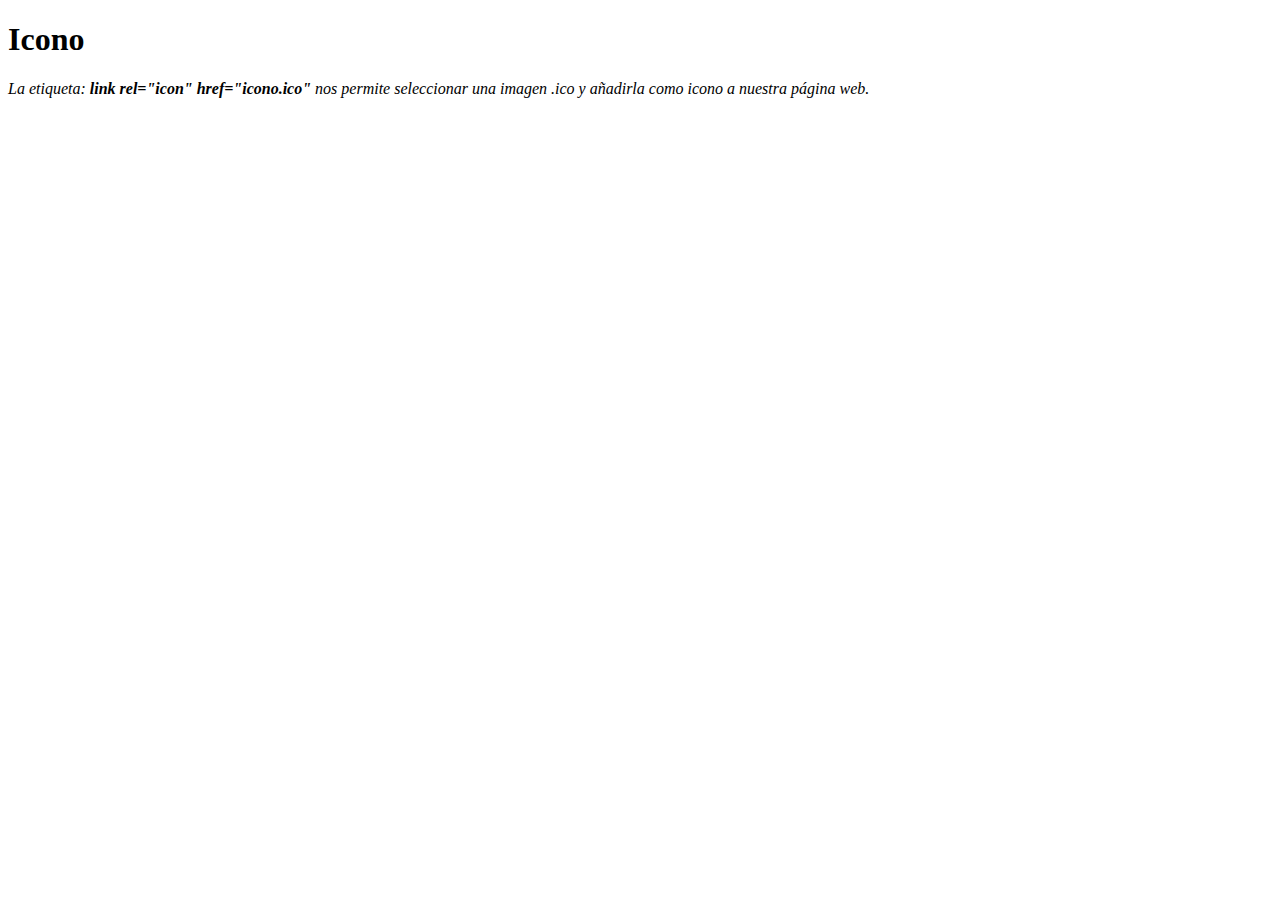
<file: html/11-icon.html>
<!DOCTYPE html>
<html lang="es">
<head>
    <meta charset="UTF-8">
    <meta http-equiv="X-UA-Compatible" content="IE=edge">
    <meta name="viewport" content="width=device-width, initial-scale=1.0">
    <link rel="icon" href="../img/CSS3.ico">
    <title>Desarrollo Web/HTML - Icon</title>
</head>
<body>
    <h1>Icono</h1>
    <p>
        <i>La etiqueta: <b>link rel="icon" href="icono.ico"</b> nos permite seleccionar una imagen .ico y añadirla como icono a nuestra página web.</i>
    </p>
</body>
</html>
</file>
<file: css/00-selector.css>
* {
    font-family: Arial, Helvetica, sans-serif;
    background: black;
    color: white;
}

span {
    color: green;
}

.texto-ejemplo {
    background: purple;
    color: white;
}

#texto1 {
    color: red;
}

[ejemplo='valor'] {
    background: blue;
    color: white;
}

p i {
    background: green;
    color: black;
}

#texto2:hover{
    background: yellow;
    color: black;
}
</file>
